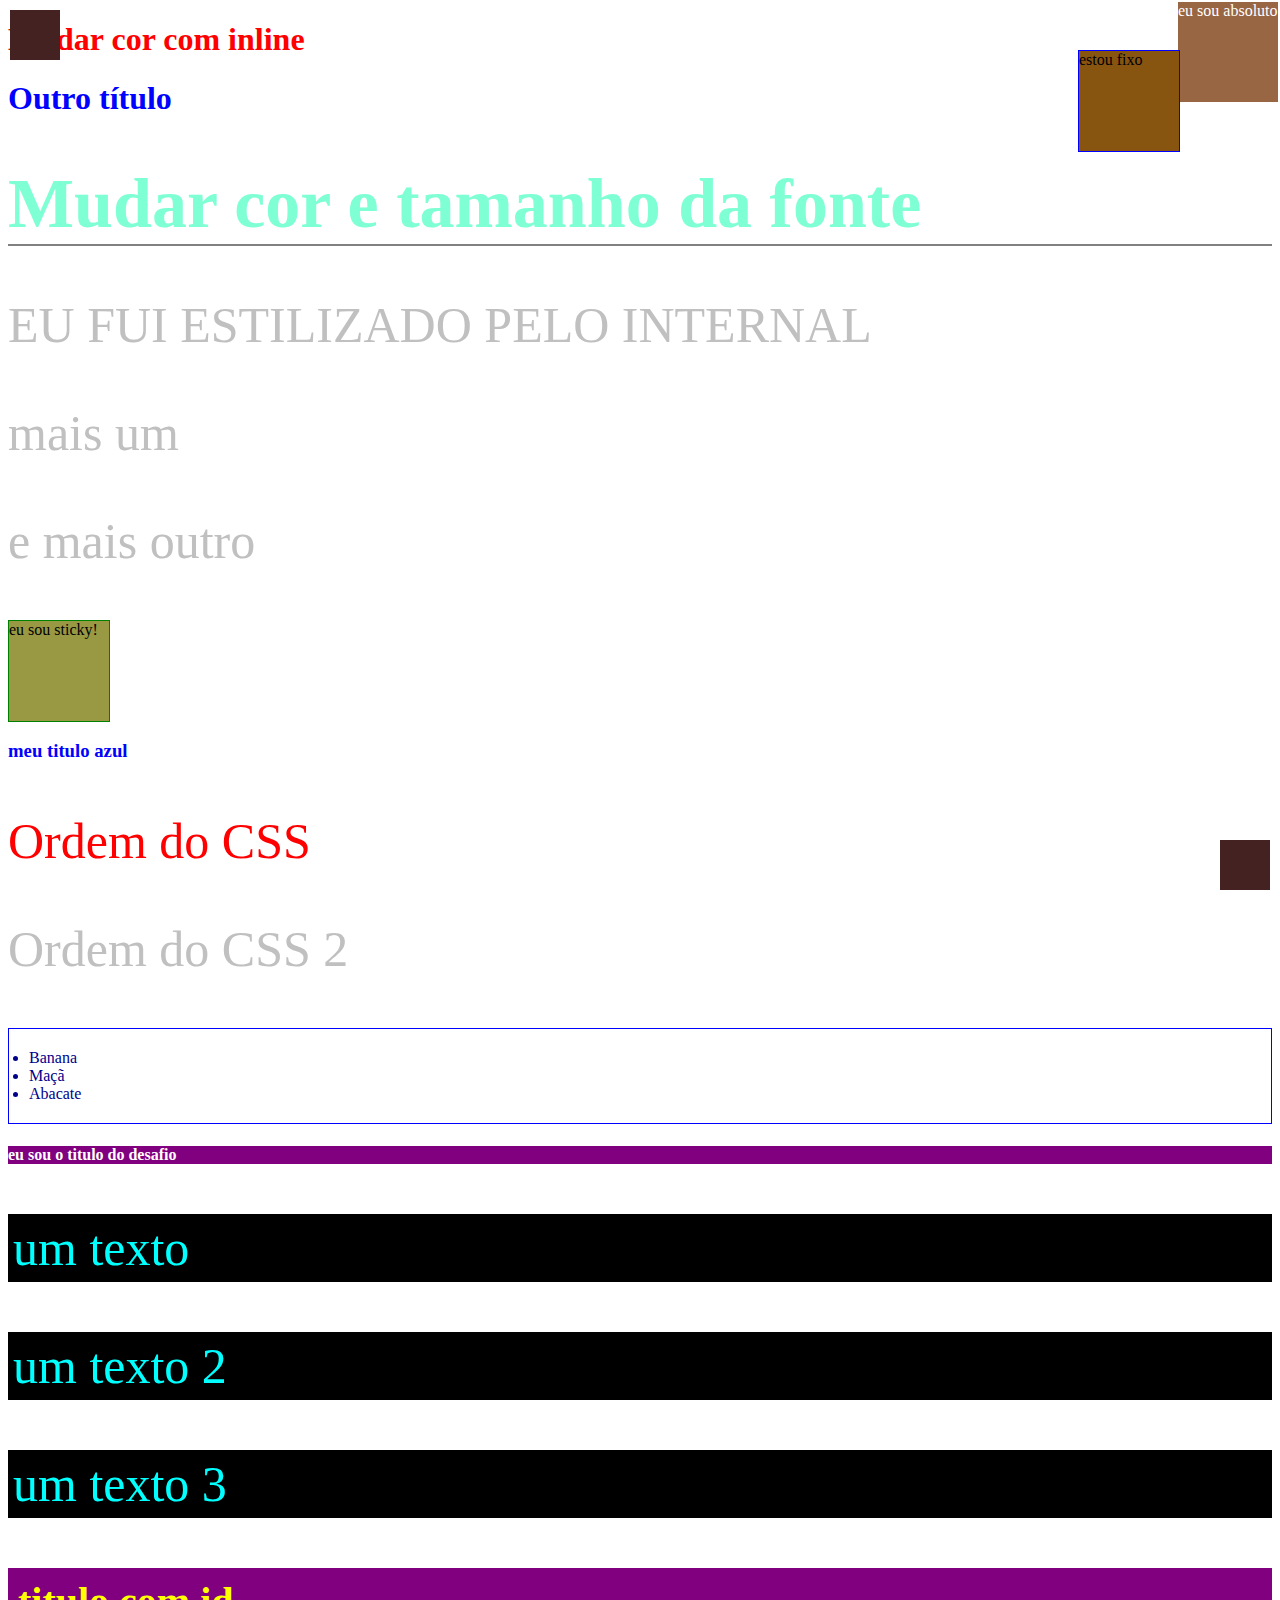
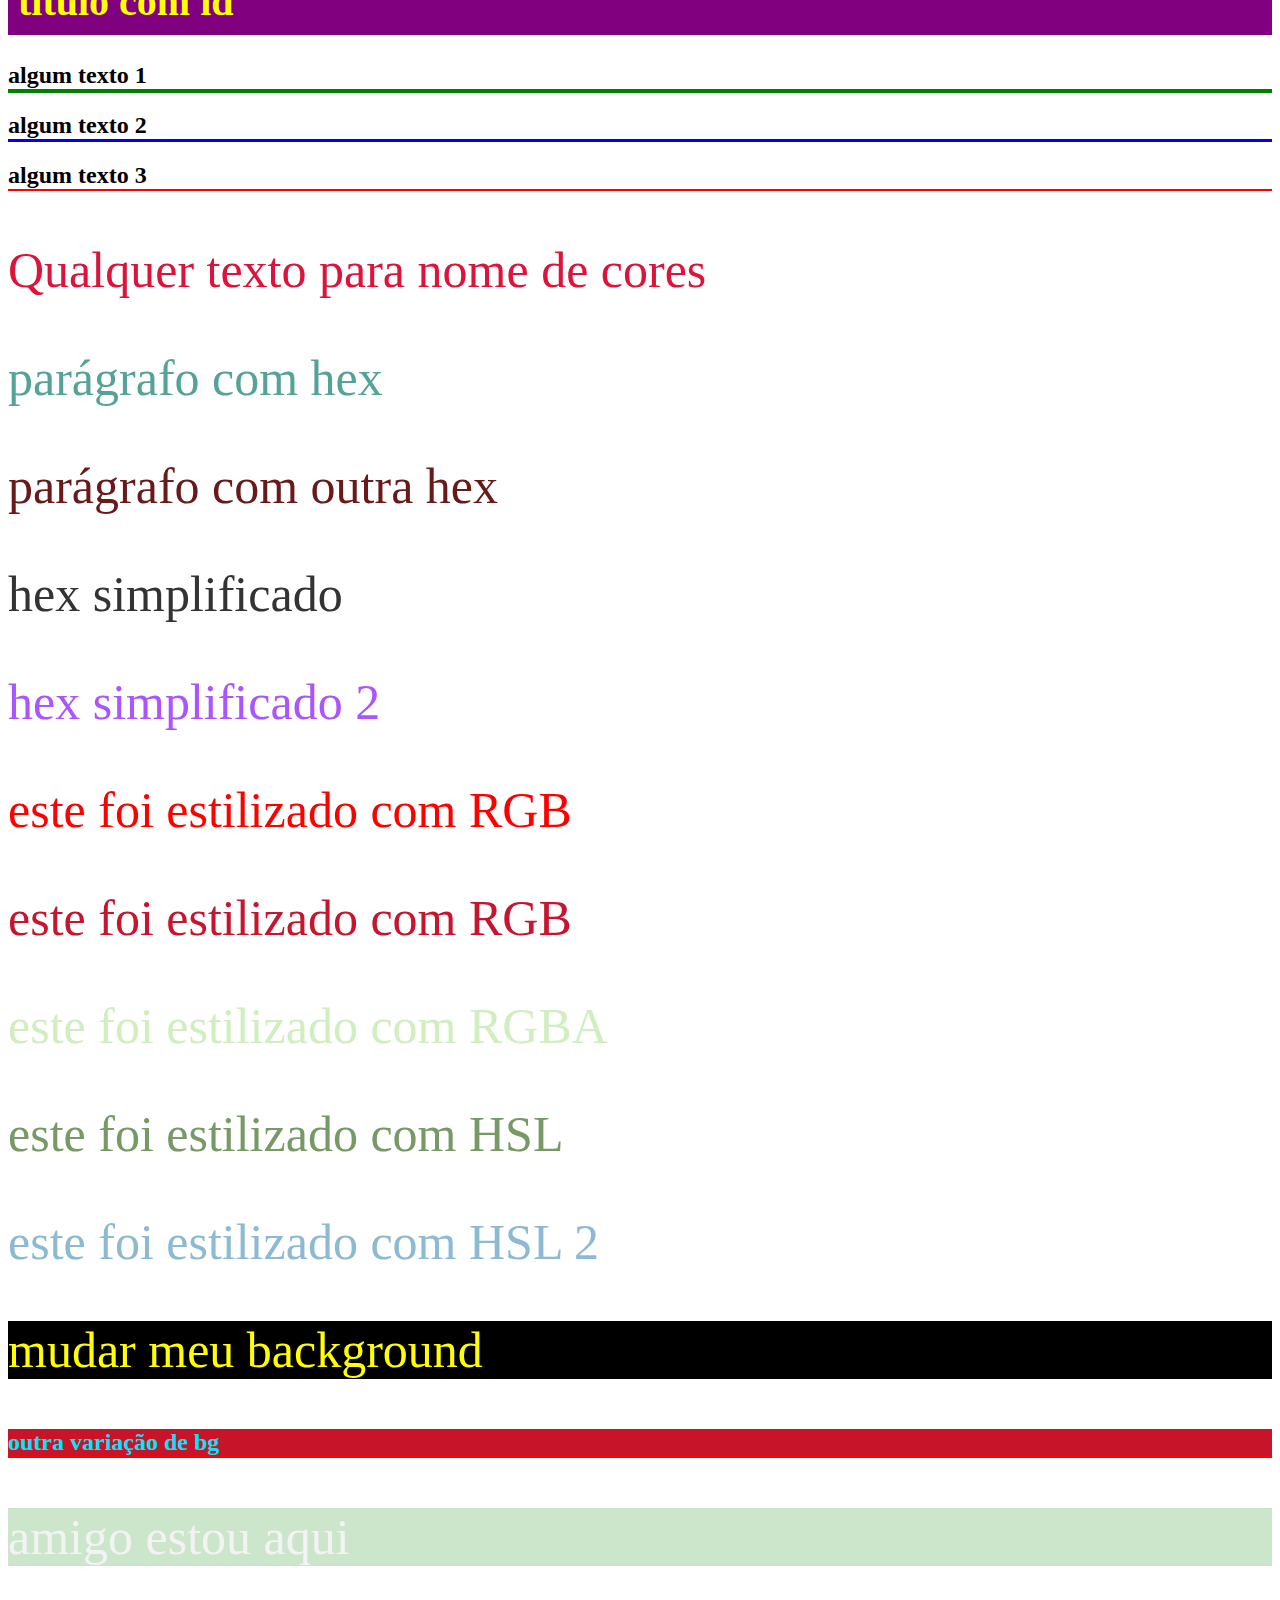
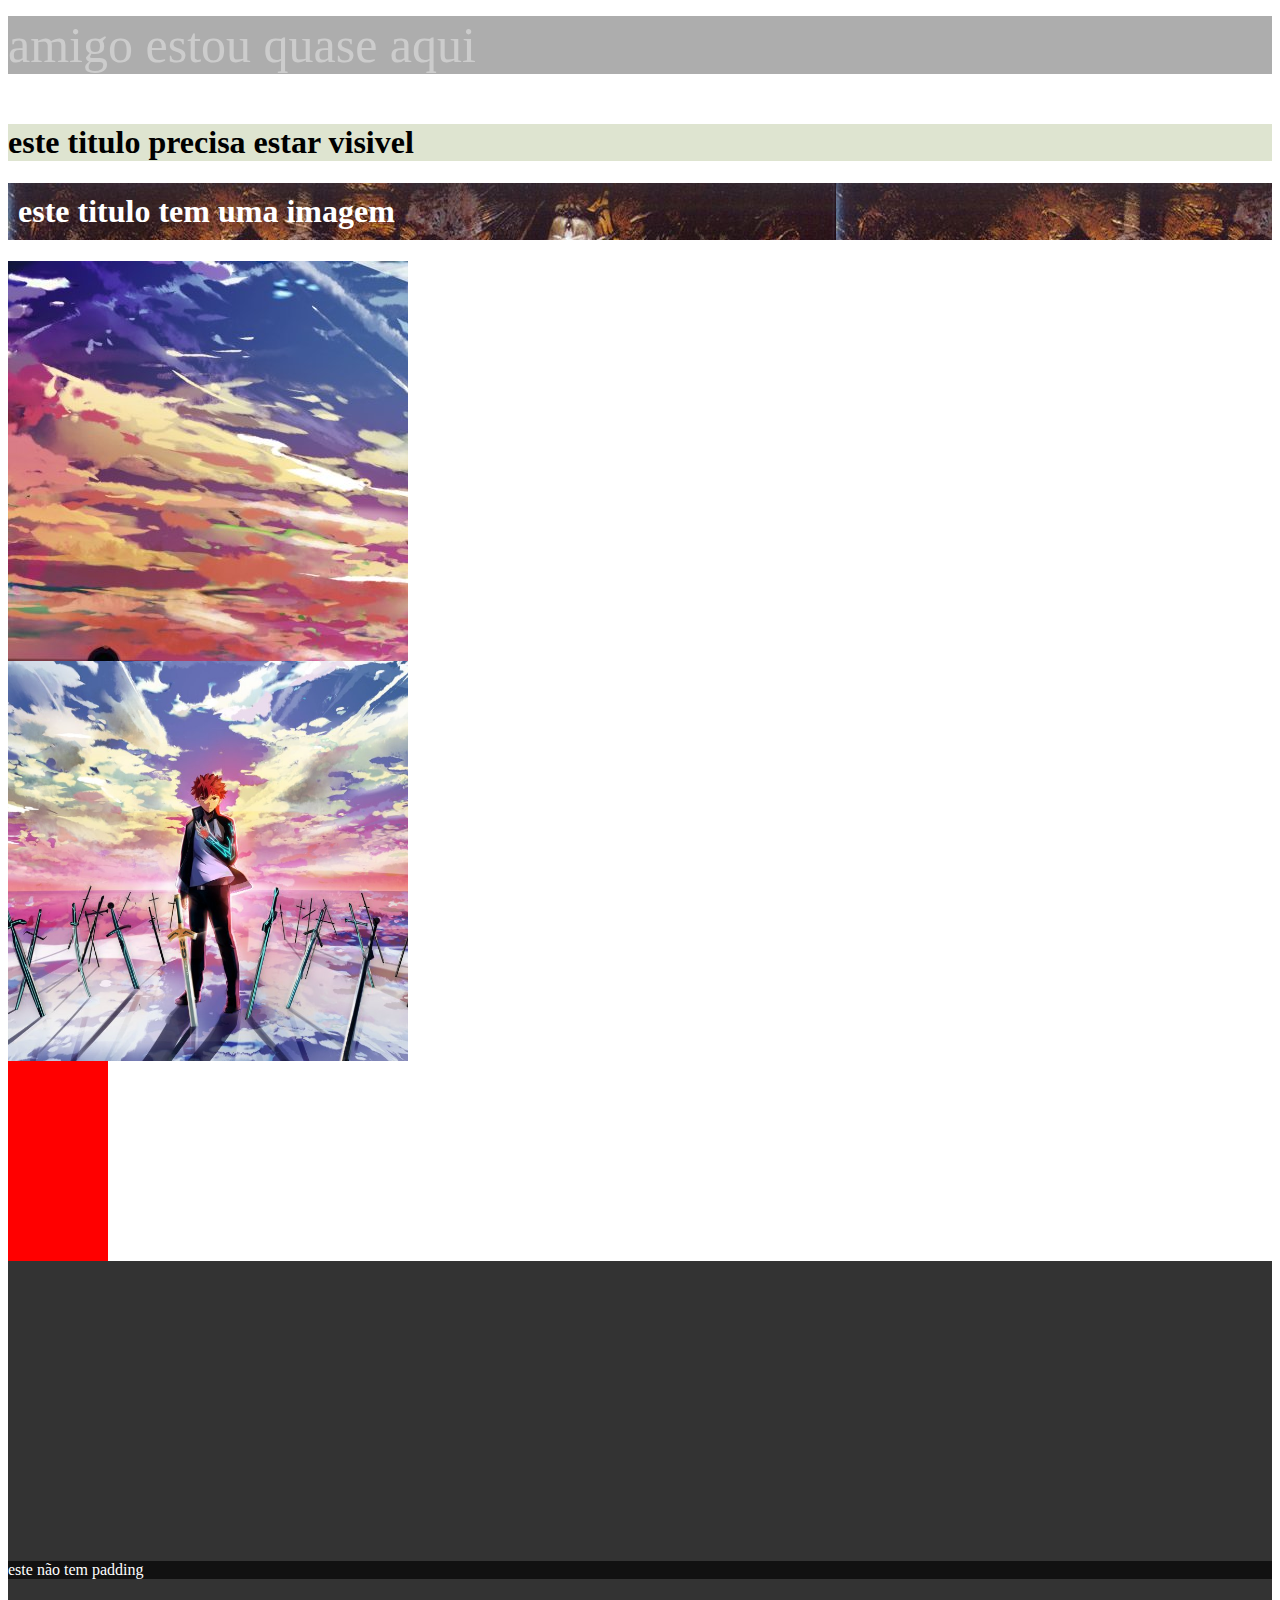
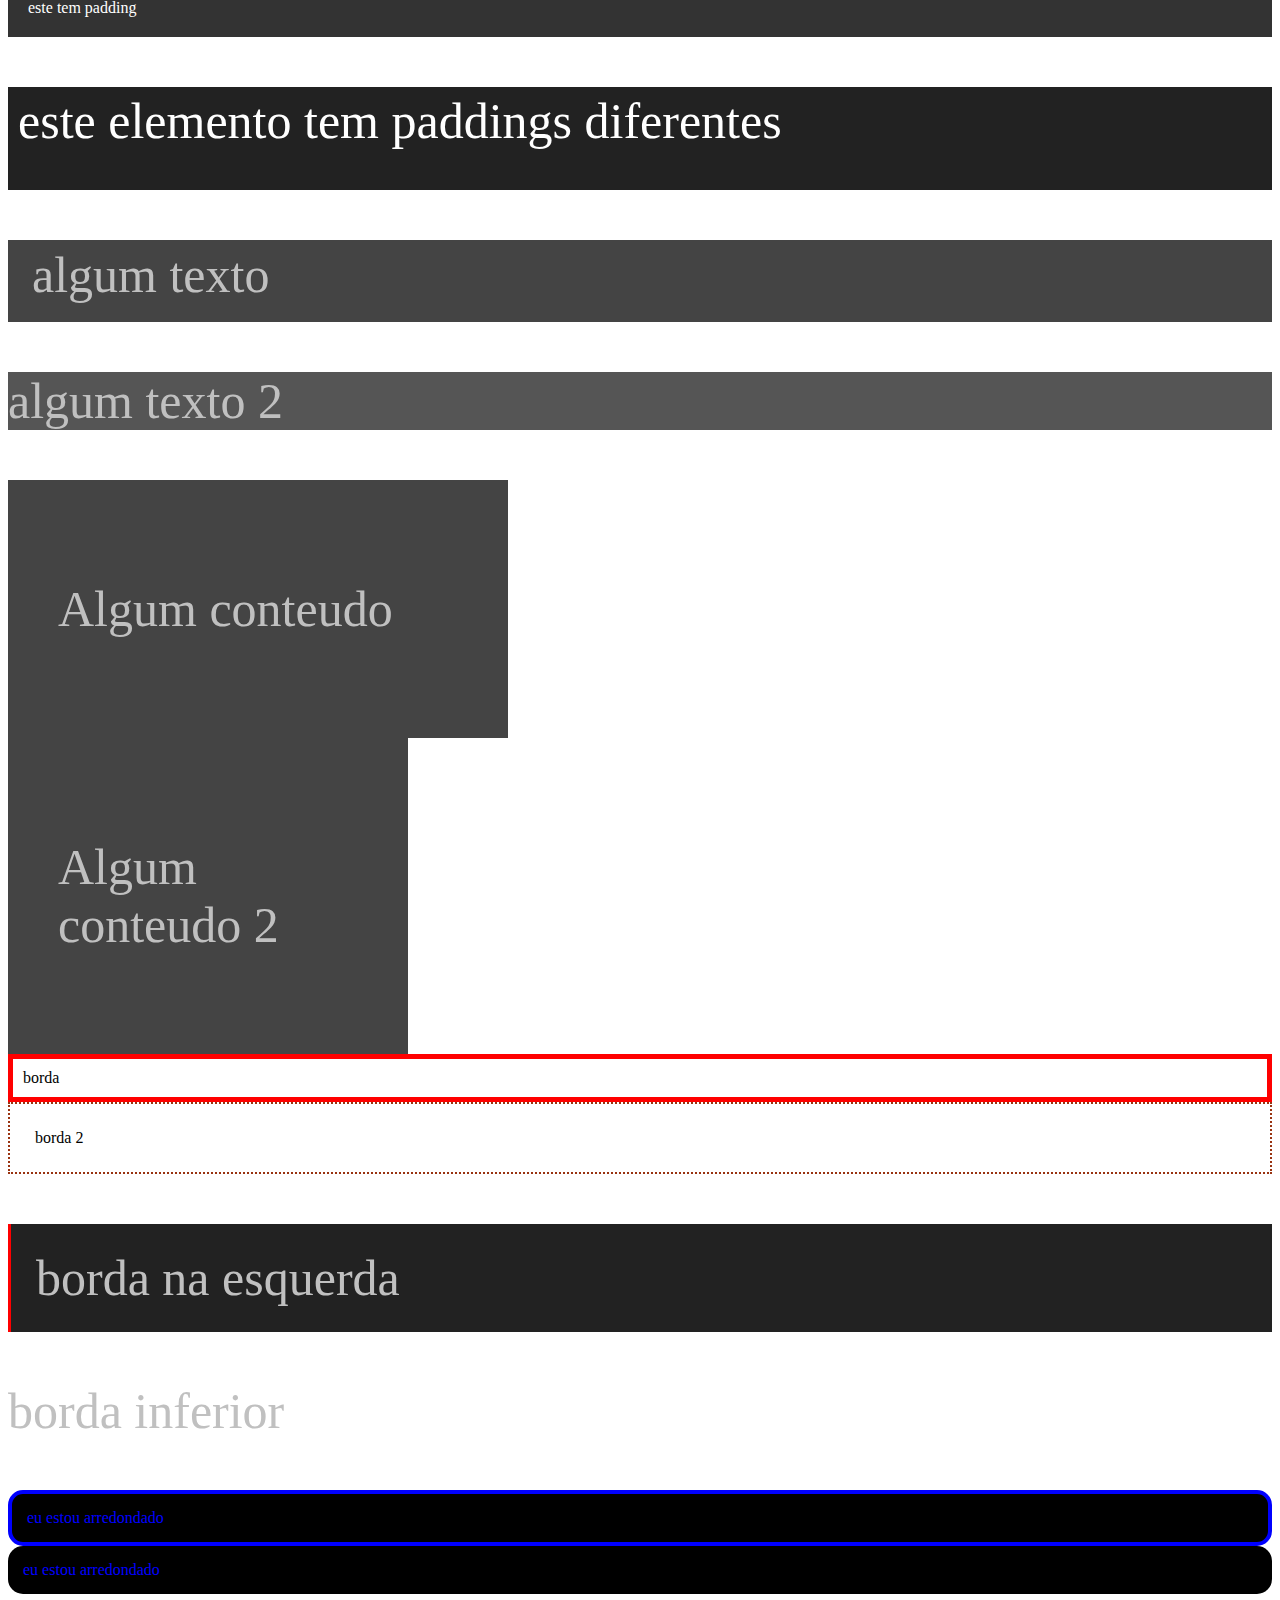
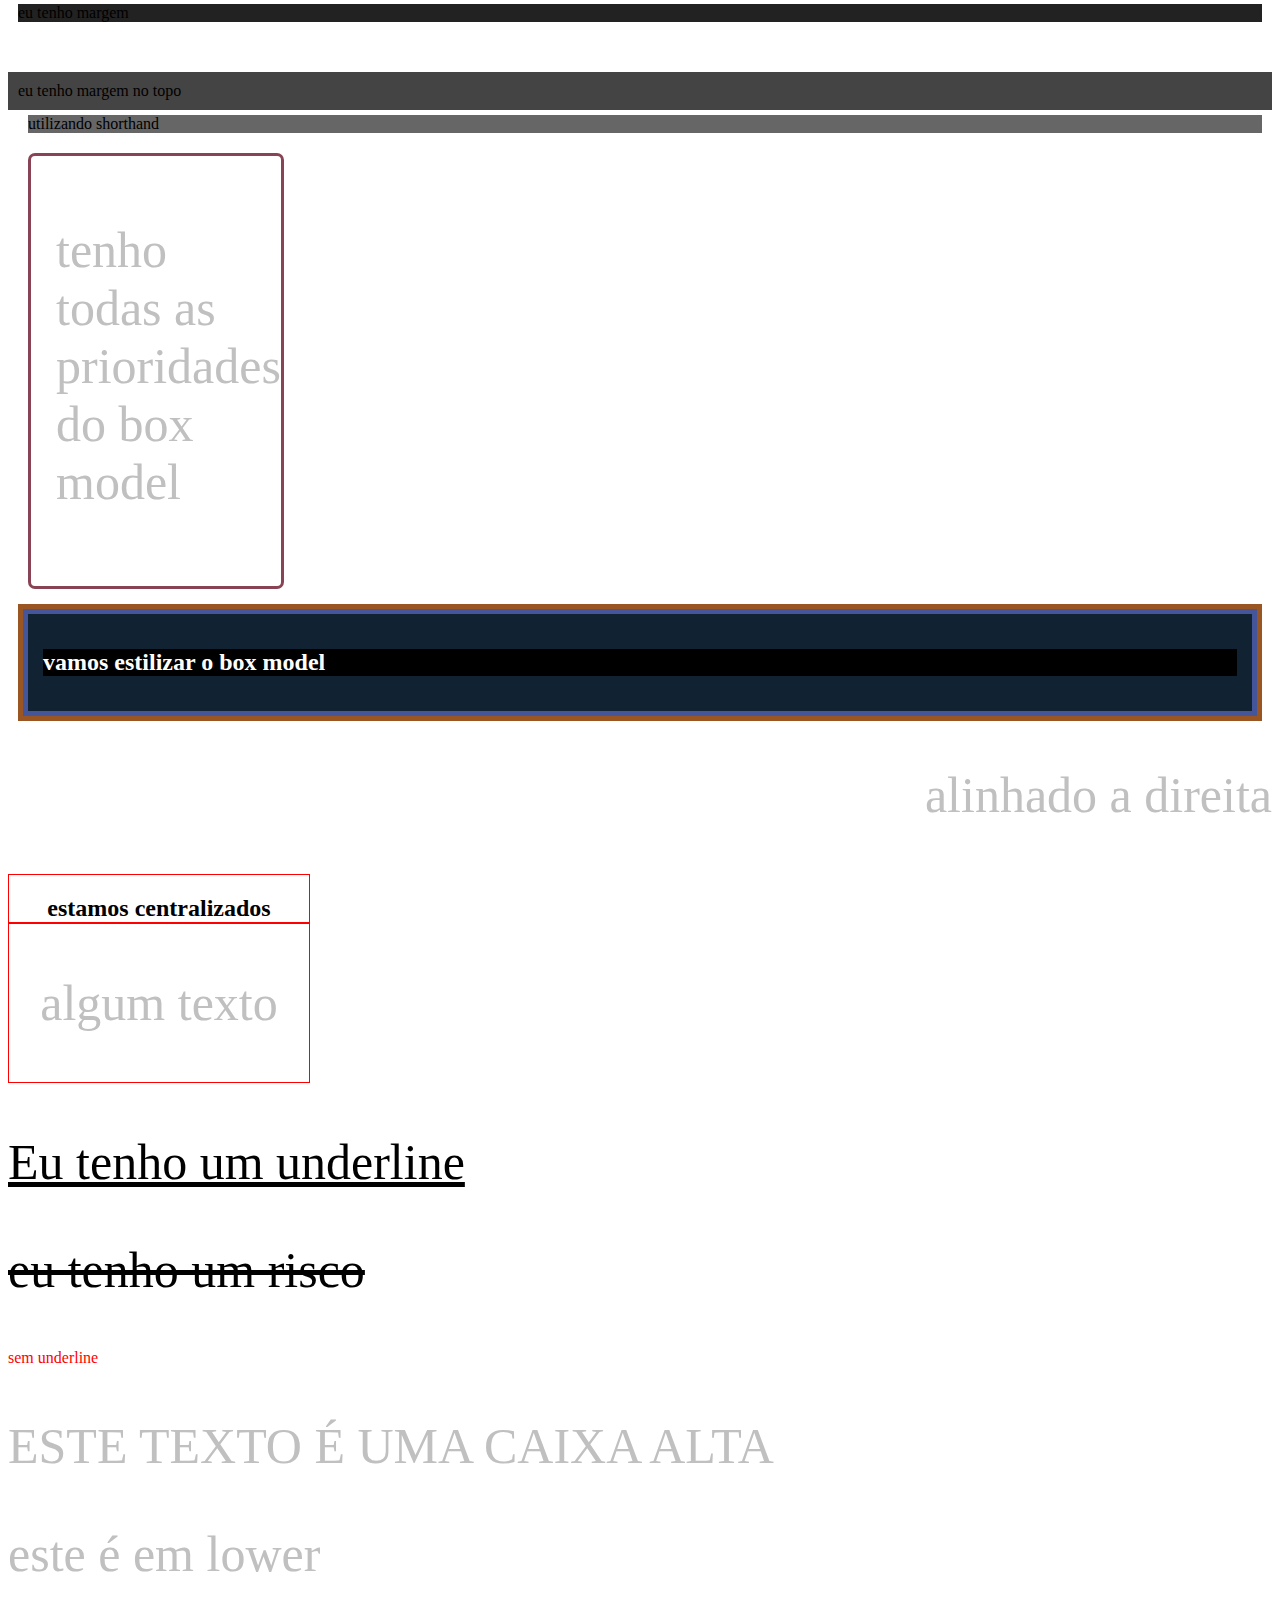
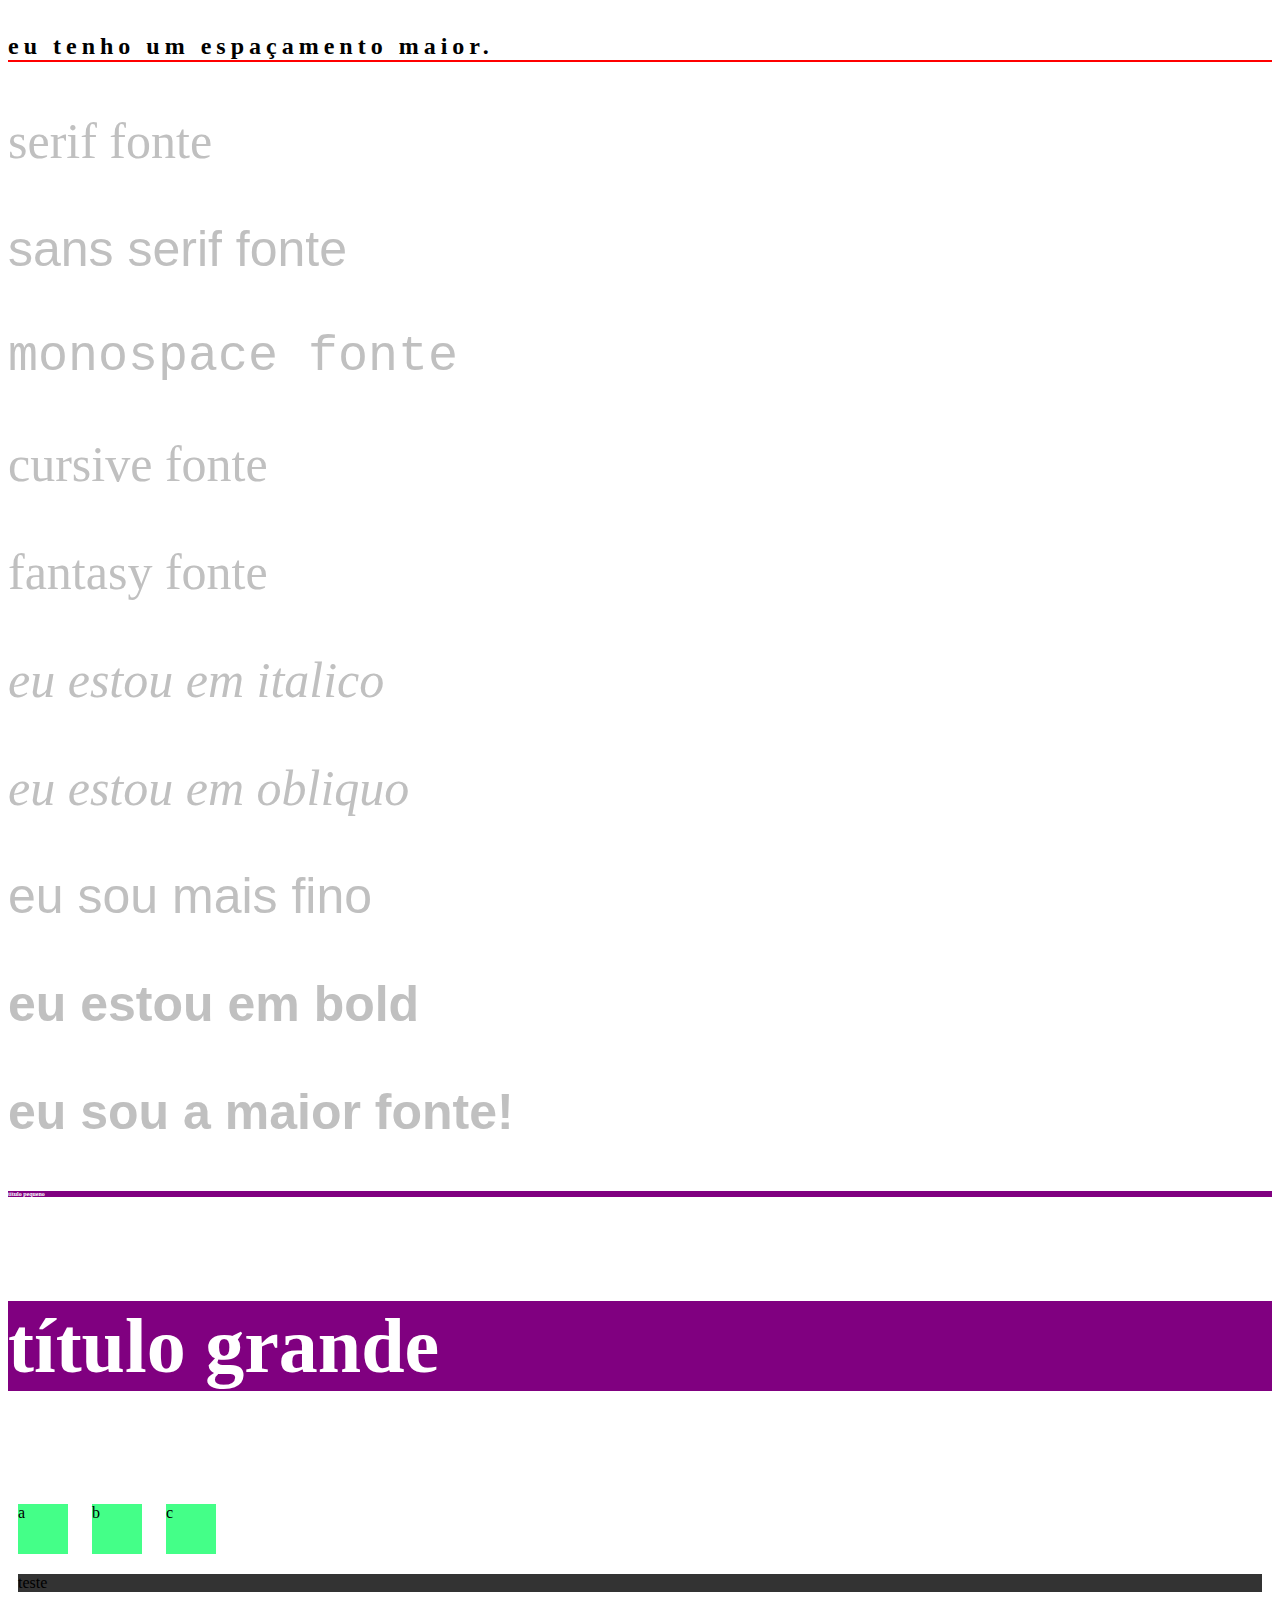
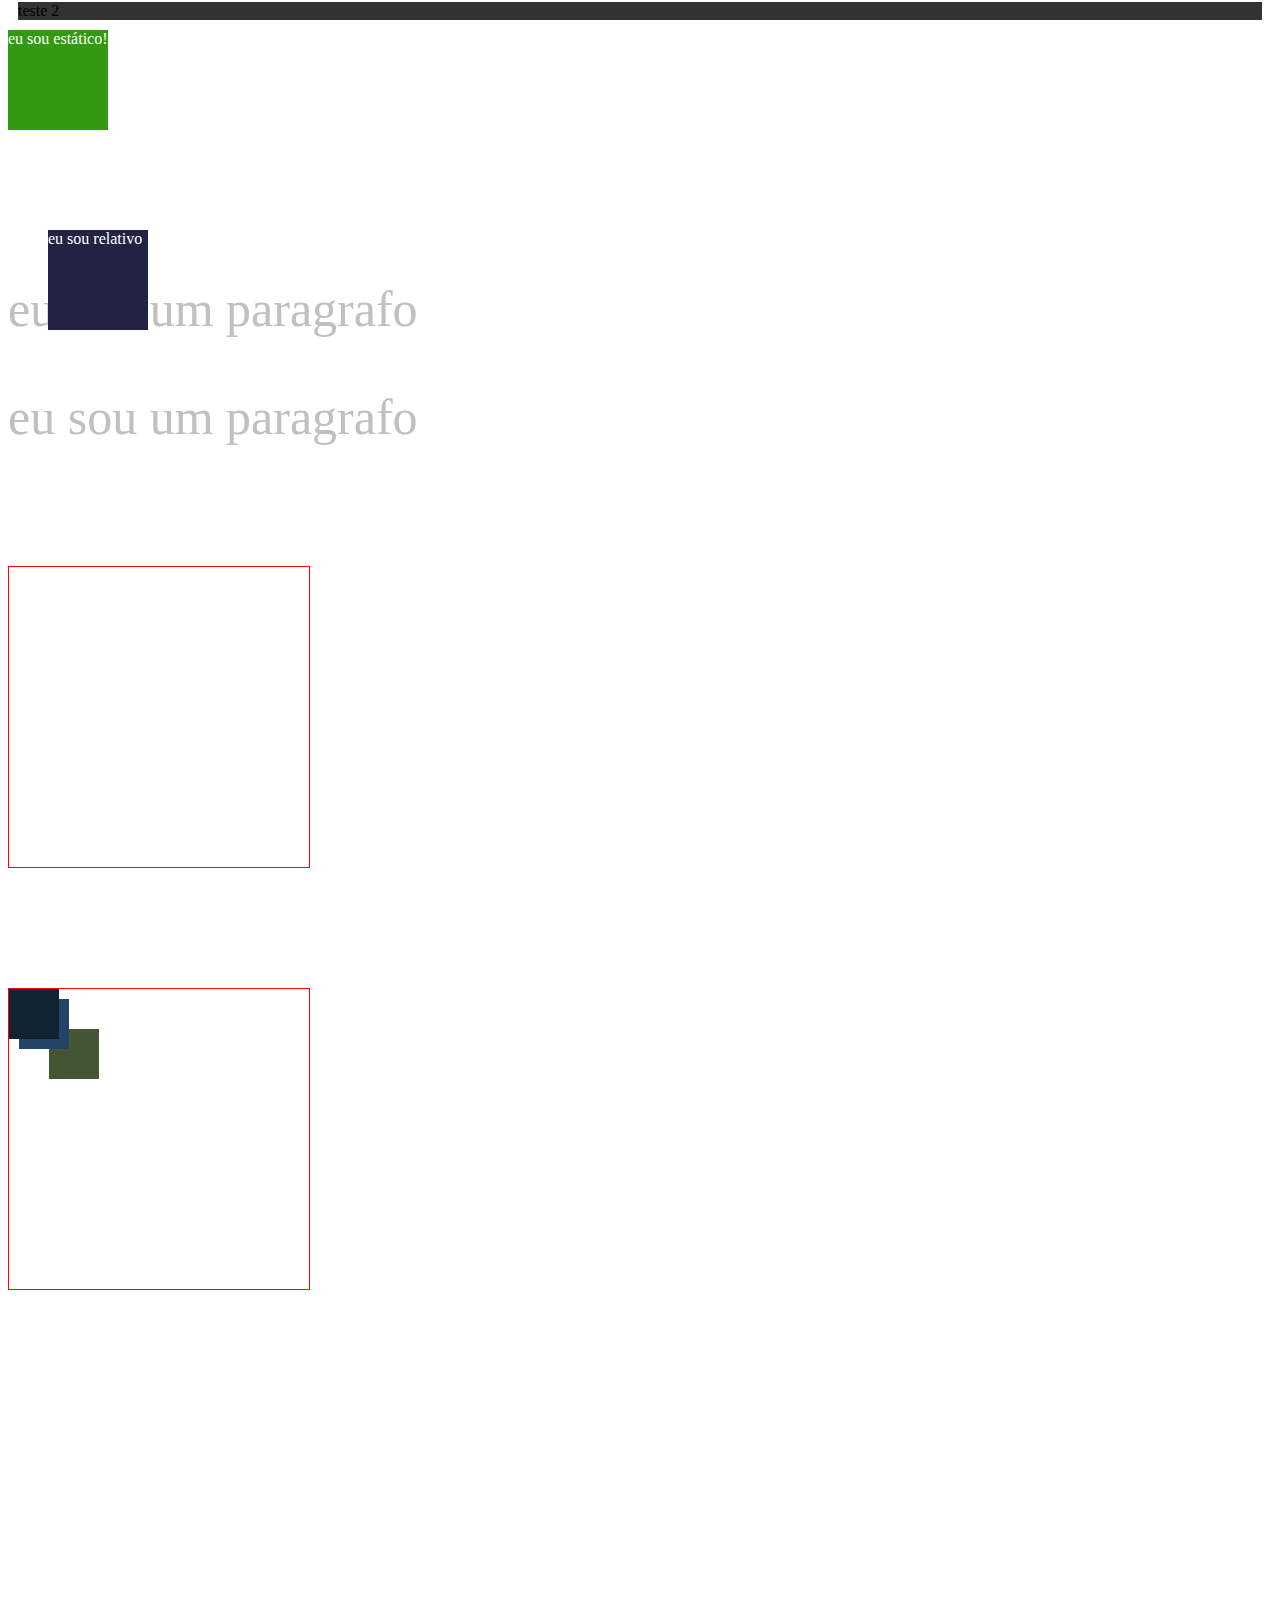
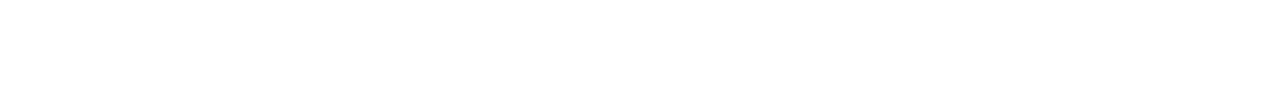
<file: 3_CSS/index.html>
<!DOCTYPE html>
<html lang="en">
<head>
    <meta charset="UTF-8">
    <meta name="viewport" content="width=device-width, initial-scale=1.0">
    <title>CSS</title>
    <!-- 3 - Internal CSS-->
    <style>
        p{
            color: silver;
            font-size: 50px;
        }

    </style>
    <!--4 - External CSS -->
    <!-- cascading style sheets-->
    <link rel="stylesheet" href="css/styles.css" />
    <link rel="stylesheet" href="css/lists.css" />
    <link rel="stylesheet" href="css/titles.css" />

</head>
<body>
    <!--1 - inline CSS-->
    <h1 style="color: red">Mudar cor com inline</h1>
    <h1 style="color: blue;">Outro título</h1>

    <!-- 2 - Multiplas regras-->
    <h1 style="color: aquamarine; font-size: 70px; border-bottom: 2px solid gray;">
    Mudar cor e tamanho da fonte
    </h1>
    
    <!--3 - Internal CSS-->
    <P>EU FUI ESTILIZADO PELO INTERNAL</P>
    <p>mais um </p>
    <p>e mais outro</p>

     <!-- 48 - sticky -->
  <div class="sticky">
    <span>eu sou sticky!</span>
  </div>

    <!-- 4 External CSS-->
    <h3>meu titulo azul</h3>

    <!-- 5 - Ordem do CSS-->
    <p style="color: red;">Ordem do CSS</p>
    <p>Ordem do CSS 2</p>

    <!-- 6 multiplos CSS -->
    <ul>
      <li>Banana</li>
      <li>Maçã</li>
      <li>Abacate</li>  
    </ul>

    <!-- 7 - desafio 2-->
    <h4>eu sou o titulo do desafio</h4>

    <!--8 - classes -->
    <P class="paragraph"> um texto</P>
    <P class="paragraph"> um texto 2</P>
    <P class="paragraph"> um texto 3</P>

    <!-- 9 - id-->
    <h1 id="exclusive-title">titulo com id</h1>

    <!-- 10 - multiplas regras, ordem do css-->
    <h2 id="algum-titulo" class="titulo">algum texto 1</h2>
    <h2 class="titulo">algum texto 2</h2>
    <h2>algum texto 3</h2>

    <!-- 11 - nome de cor-->
    <p class="color-name">Qualquer texto para nome de cores</p>

    <!-- 12 - hex-->
    <p class="hex">parágrafo com hex</p>
    <p class="hex-2">parágrafo com outra hex</p>

    <!-- 13 - mais sobre hex-->
    <p class="simple-hex">hex simplificado</p>
    <p class="simple-hex-2">hex simplificado 2</p>

    <!-- 14 - rgb-->
    <p class="rgb">este foi estilizado com RGB</p>

    <p class="mixed-rgb">este foi estilizado com RGB</p>

    <!-- 15 - rgba-->
    <p class="rgba">este foi estilizado com RGBA</p>

    <!-- 16 - hsl-->
    <p class="hsl">este foi estilizado com HSL</p>

    <p class="hsl-2">este foi estilizado com HSL 2</p>

    <!-- 17 - background-color -->
    <p class="bg">mudar meu background</p>
    <h2 class="bg-2">outra variação de bg</h2>

    <!-- 18 - opacidade no bg-->
    <div class="bg-opacity">
        <p>amigo estou aqui</p>
    </div>

    <div class="bg-opacity-2">
        <p>amigo estou quase aqui</p>
    </div>

    <!--19 - rgba com opacidade-->
    <div class="rgba-opacity">
         <h1>este titulo precisa estar visivel</h1>

    </div>

    <!--20 - bg image-->
    <h1 class="bg-image">este titulo tem uma imagem</h1>

    <!-- 21 - centralizar img de bg-->
    <div class="not-centered-bg"></div>
    <div class="centered-bg"></div>

    <!--22 - largura e altura-->

    <div class="height-width"></div>
    <div class="height-width-2"></div>

    <!-- 23 padding-->
    <div class="without-padding">este não tem padding</div>
    <div class="padding">este tem padding</div>
    
    <!-- 24 padding individual-->
    <p class="padding-individual">este elemento tem paddings diferentes</p>

    <!-- 25 shorthand padding-->

    <p class="shorthand-padding">algum texto</p>
    <p class="shorthand-padding-2">algum texto 2</p>

    <!--26 - padding com width-->
    <div class="without-border-box">
        <p>Algum conteudo</p>
    </div>
    <div class="border-box">
        <p>Algum conteudo 2</p>
    </div>

    <!-- 27 - border-->
   <div class="border">borda</div>
   <div class="border-2">borda 2</div>

   <!-- 28 - borda individual-->
   <p class="border-left">borda na esquerda</p>
   <p class="border-bottom">borda inferior</p>

   <!-- 29 - borda arredondada-->
   <div class="rounded-p">eu estou arredondado</div>
   <div class="rounded-p-2">eu estou arredondado</div>

   <!-- 30 - margem-->
   <div class="margin">eu tenho margem</div>
   <div class="margin-top">eu tenho margem no topo</div>
   <div class="margin-shorthand">utilizando shorthand</div>

   <!-- 31 - box model-->
   <div class="box-model">
    <p>tenho todas as prioridades do box model</p>
   </div>

   <!-- 32 - desafio 3 -->
   <div id="box-model-challenge">
    <h2 class="challenge-title">vamos estilizar o box model</h2>

   </div>

   <!-- 33 - text alignment-->
   <P class="text-aligned">alinhado a direita</P>
   <div class="container-center">
    <h2>estamos centralizados</h2>
    <p>algum texto</p>
   </div>

   <!-- 34 - text decoration -->
   <p class="underline">Eu tenho um underline</p>
   <p class="line-trough">eu tenho um risco</p>
   <a href="#" class="remove-underline">sem underline</a>

   <!--35 - text transform-->
   <p class="upper">este texto é uma caixa alta</p>
   <p class="lower">ESTE É EM LOWER</p>

   <!--36 - letter spancing -->
   <h2 class="spacing">eu tenho um espaçamento maior.</h2>

   <!-- 37 - fontes-->
   <p class="serif">serif fonte</p>
   <p class="sans-serif">sans serif fonte</p>
   <p class="monospace">monospace fonte</p>
   <p class="cursive">cursive fonte</p>
   <p class="fantasy">fantasy fonte</p>

   <!-- 38 - font style-->
   <p class="italic">eu estou em italico</p>
   <p class="oblique">eu estou em obliquo</p>

   <!-- 39 font weight-->
   <p class="thin">eu sou mais fino</p>
   <p class="bold">eu estou em bold</p>
   <p class="bolder">eu sou a maior fonte!</p>

   <!-- 40 - font size-->
   <h4 class="small">título pequeno</h4>
   <h4 class="big">título grande</h4>

   <!-- 41 - display -->
  <div class="inline-box">a</div>
  <div class="inline-box">b</div>
  <div class="inline-box">c</div>
  <span class="block">teste</span>
  <span class="block">teste 2</span>

  <!-- 42 - escondendo elementos-->
  <p class="invisible">me encontre se puder</p>

  <!-- 43 - static -->
  <div class="static">
    <span>eu sou estático!</span>
  </div>

  <!-- 44 - relative -->
  <div class="relative">
    <span>eu sou relativo</span>
  </div>
  <p>eu sou um paragrafo</p>

  <!-- 45 absolute -->
  <div class="absolute">eu sou absoluto
  </div>
  <P>eu sou um paragrafo</P>

  <!-- 46 - relative com absolute -->
  <div class="relative-container"></div>
  <div class="absolute-1"></div>
  <div class="absolute-2"></div>

  <!--47 - fixed -->
  <div class="fixed">
    <span>estou fixo</span>
  </div>

  <!--48 - z-index --->
<div class="relative-container">
  <div class="absolute-3"></div>
  <div class="absolute-4"></div>
  <div class="absolute-5"></div>
</div>
 

</body>
</html>
</file>
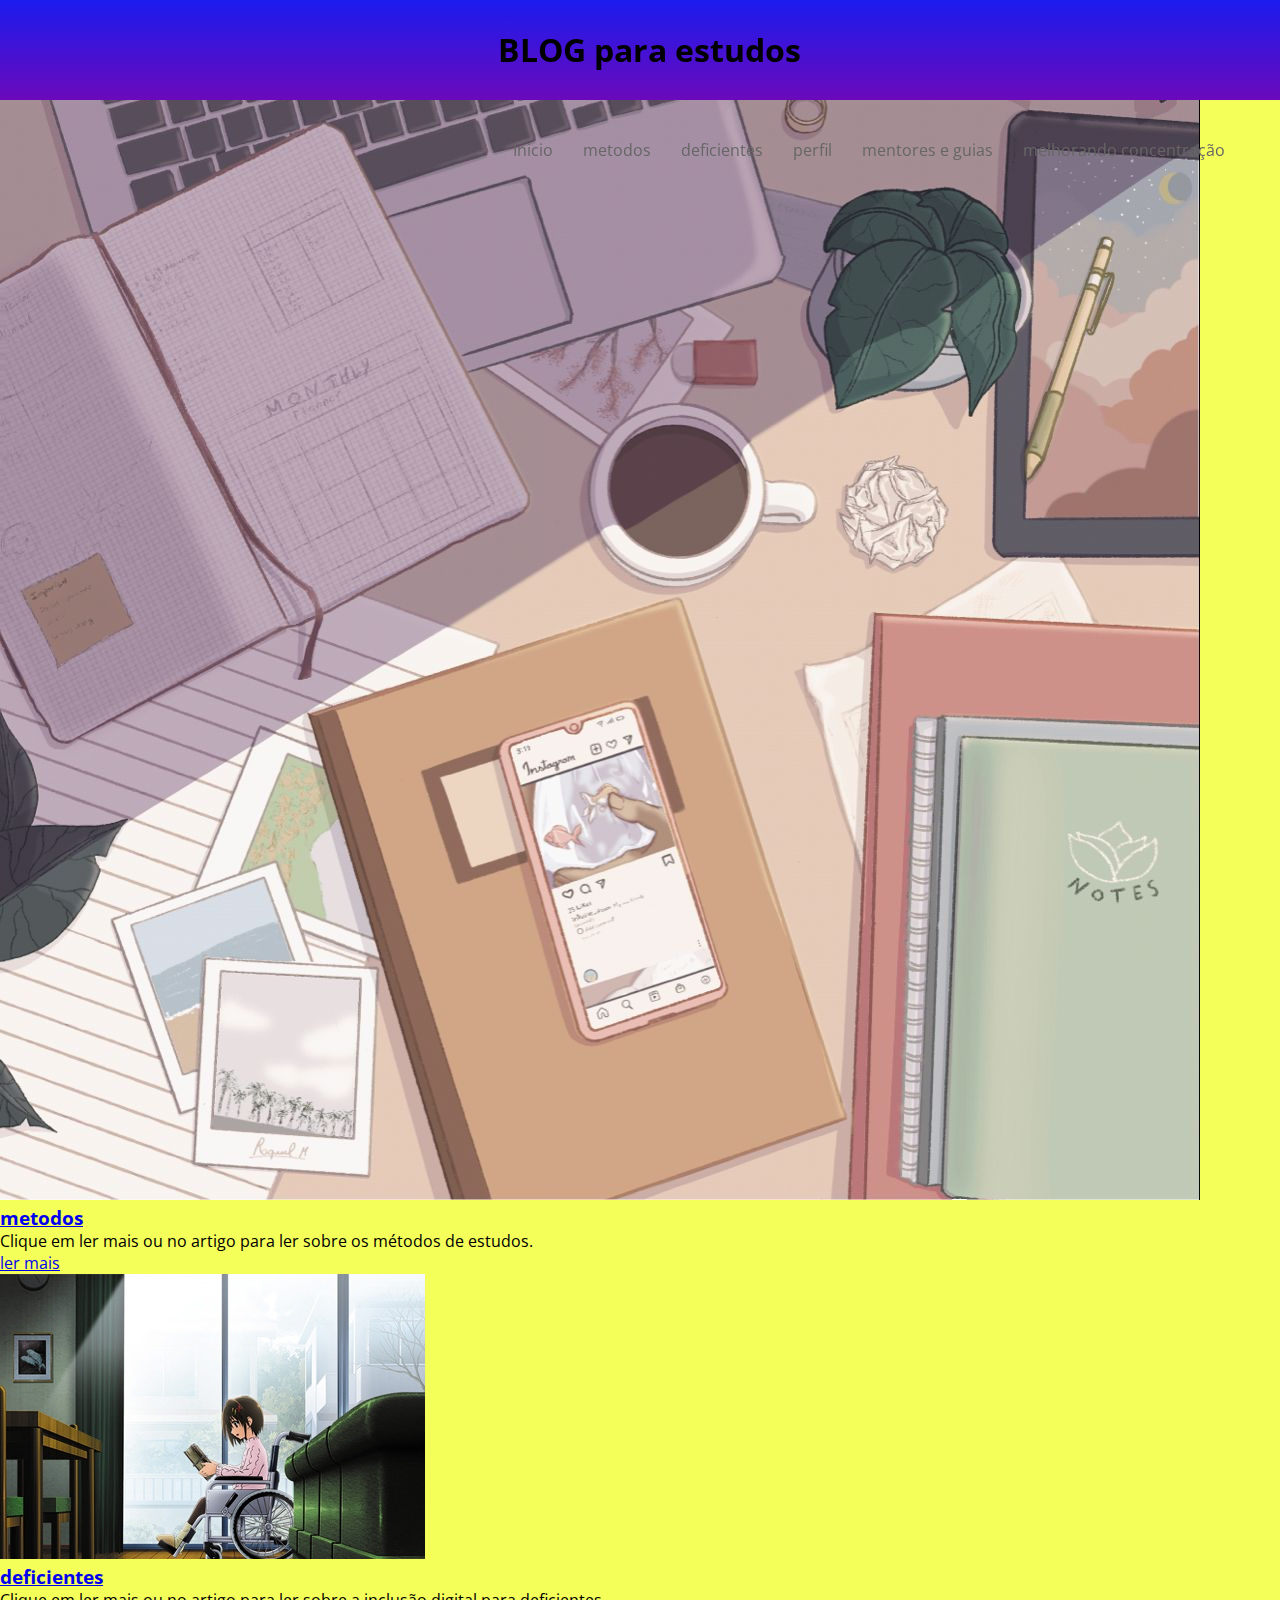
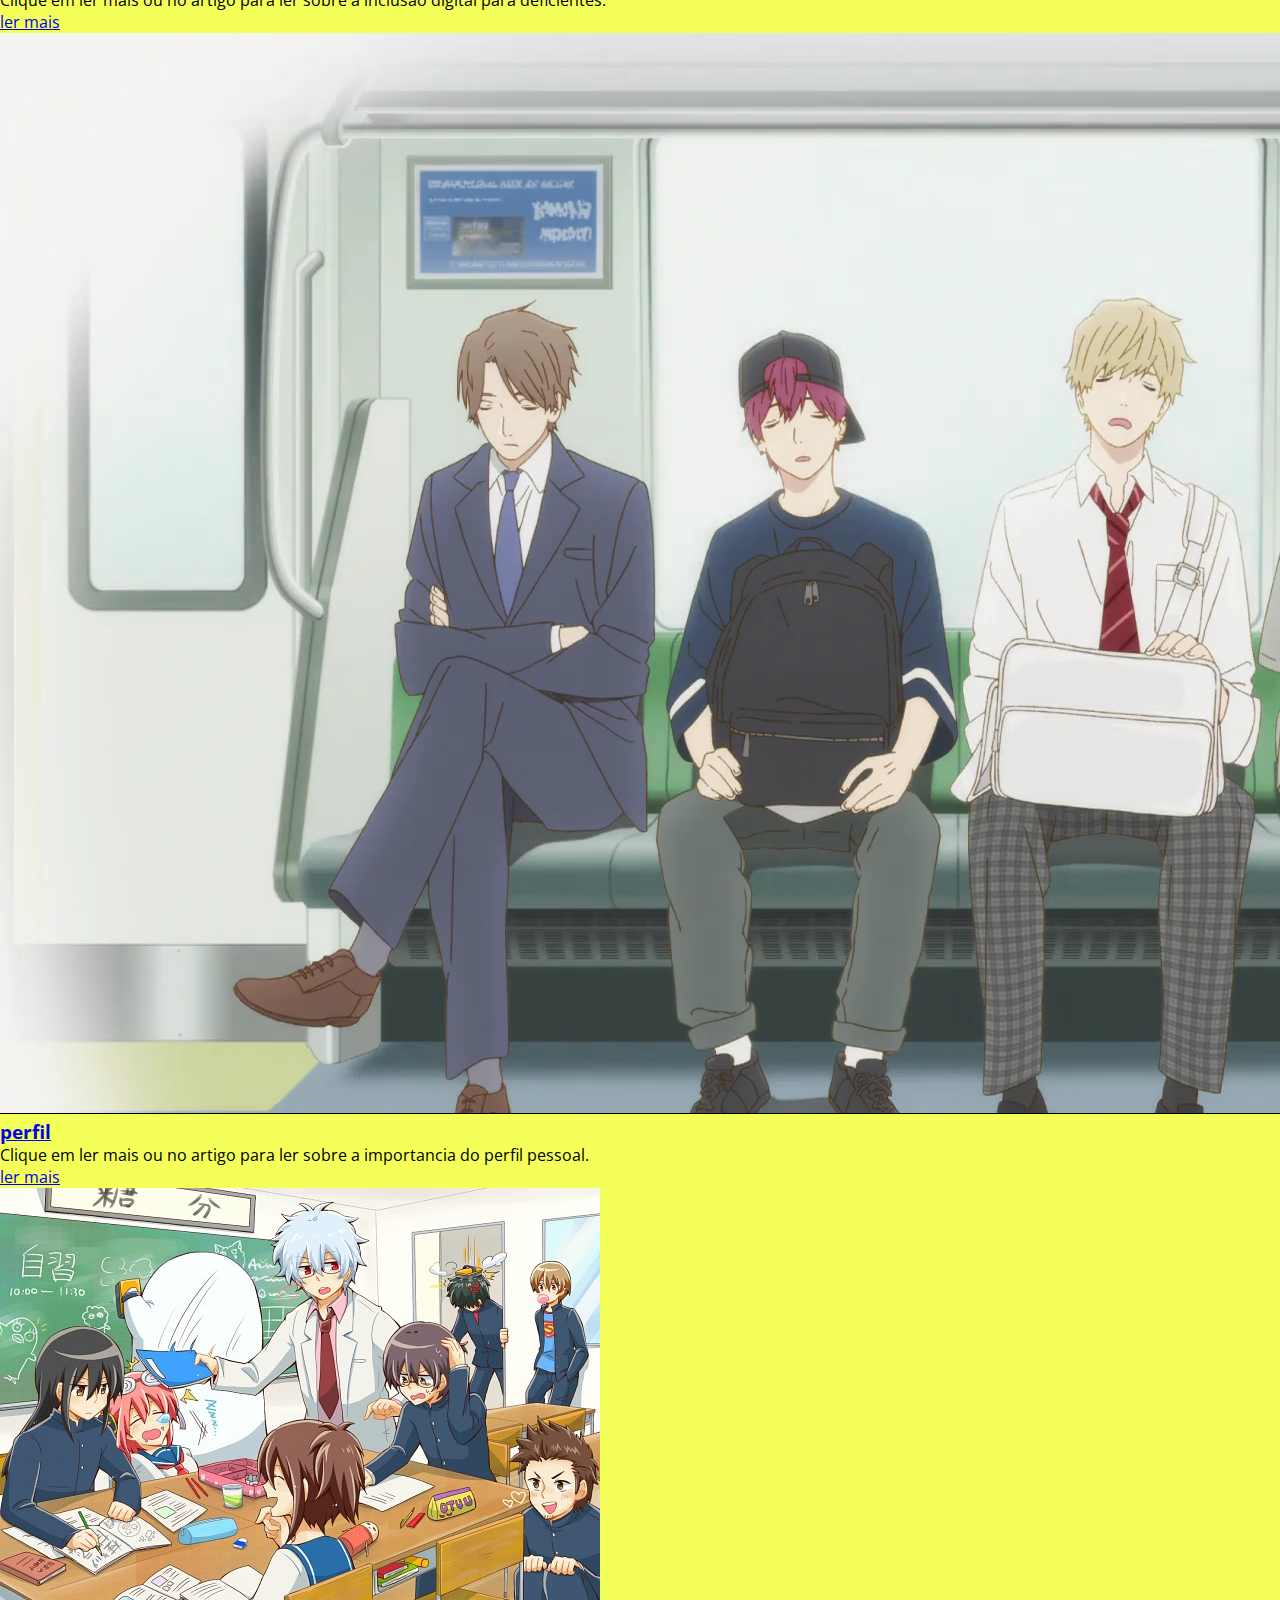
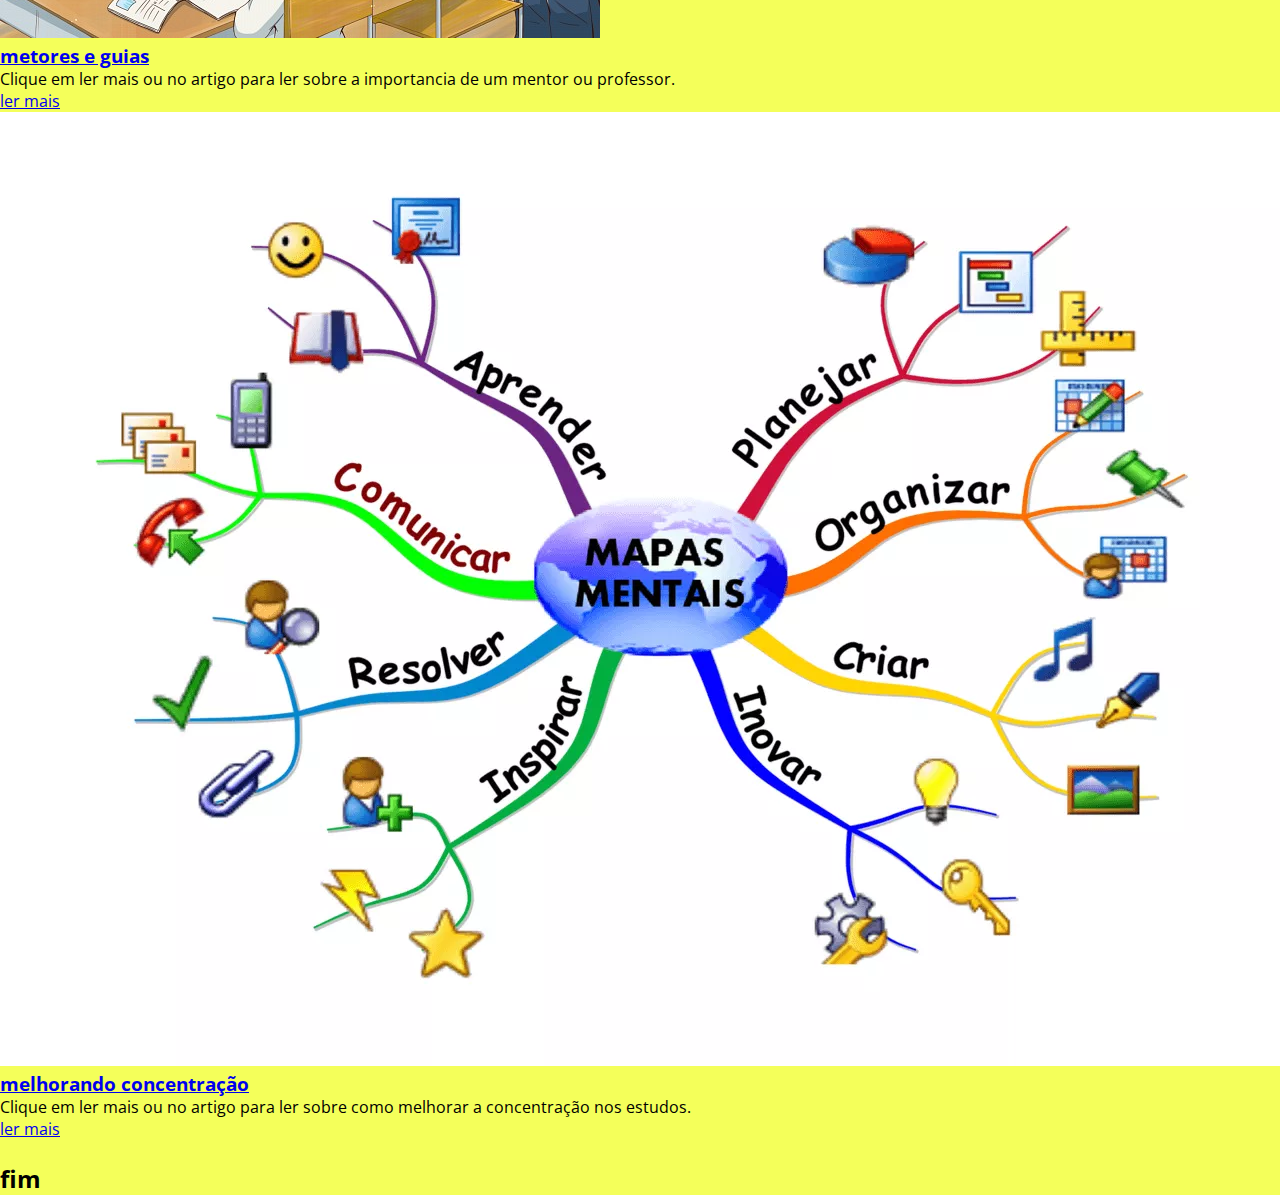
<file: atividade tcc blog/index.html>
<!DOCTYPE html>
<html lang="en">
<head>
    <meta charset="UTF-8">
    <meta name="viewport" content="width=device-width, initial-scale=1.0">
    <title>Blog de Estudos</title>
    <link rel="stylesheet" href="css/styles.css">
    <link rel="preconnect" href="https://fonts.googleapis.com">
<link rel="preconnect" href="https://fonts.gstatic.com" crossorigin>
<link href="https://fonts.googleapis.com/css2?family=Open+Sans:wght@300;400;600;700;800&display=swap" rel="stylesheet"> 
   
</head>

<body>

   <div class="container">

      
      
    <header>
      <nav>
         <div class="nav-container">
            
            <ul>
               <h1>BLOG para estudos</h1>
               <li><a href="#">Inicio</a></li>
               <li><a href="metodos.html">metodos</a></li>
               <li><a href="deficientes.html">deficientes</a></li>
               <li><a href="perfil.html">perfil</a></li>
               <li><a href="mentoreseguias.html">mentores e guias</a></li>
               <li><a href="melhorandoconcentração.html">melhorando concentração</a></li>
            </ul>

         </div>
      </nav>
    </header>
   </div>
    <div class="container">
        <main id="posts-container">
            <article class="post">
               <img src="img/5b3b6079b1219c5a7e2fcc435c7bcaf9.jpg"alt="metodos"/>
               <h3 class="title"><a href="metodos.html"> metodos</a></h3> 
               <p class="description">
                Clique em ler mais ou no artigo para ler sobre os métodos de estudos.
               </p>
               <a href="metodos.html">ler mais</a>
               
            </article>
            <article class="post">
                <img src="img/28021203.jpg"alt="deficientes"/>
                <h3 class="title"><a href="deficientes.html"> deficientes</a></h3> 
                <p class="description">
                  Clique em ler mais ou no artigo para ler sobre a inclusão digital para deficientes.
                </p>
                <a href="deficientes.html">ler mais</a>
             </article>
             <article class="post">
                <img src="img/download-3-1.webp"alt="perfil"/>
                <h3 class="title"><a href="perfil.html"> perfil</a></h3> 
                <p class="description">
                  Clique em ler mais ou no artigo para ler sobre a importancia do perfil pessoal.
                </p>
                <a href="perfil.html">ler mais</a>
             </article>
             <article class="post">
                <img src="img/Gintama.600.2026143.jpg"alt="metores e guias"/>
                <h3 class="title"><a href="mentoreseguias.html"> metores e guias</a></h3> 
                <p class="description">
                  Clique em ler mais ou no artigo para ler sobre a importancia de um mentor ou professor.
                </p>
                <a href="mentoreseguias.html">ler mais</a>
             </article>
             <article class="post">
                <img src="img/mapa-mental.webp"alt="melhorando concentração nos estudos"/>
                <h3 class="title"><a href="melhorandoconcentração.html">melhorando concentração</a></h3> 
                <p class="description">
                  Clique em ler mais ou no artigo para ler sobre como melhorar a concentração nos estudos.
                </p>
                <a href="melhorandoconcentração.html">ler mais</a>
                <br>
                <br>
                <h2>fim</h2>
             </article>
        </main>
    </div> 
         
       
    </div>
 </body>
</html>
</file>
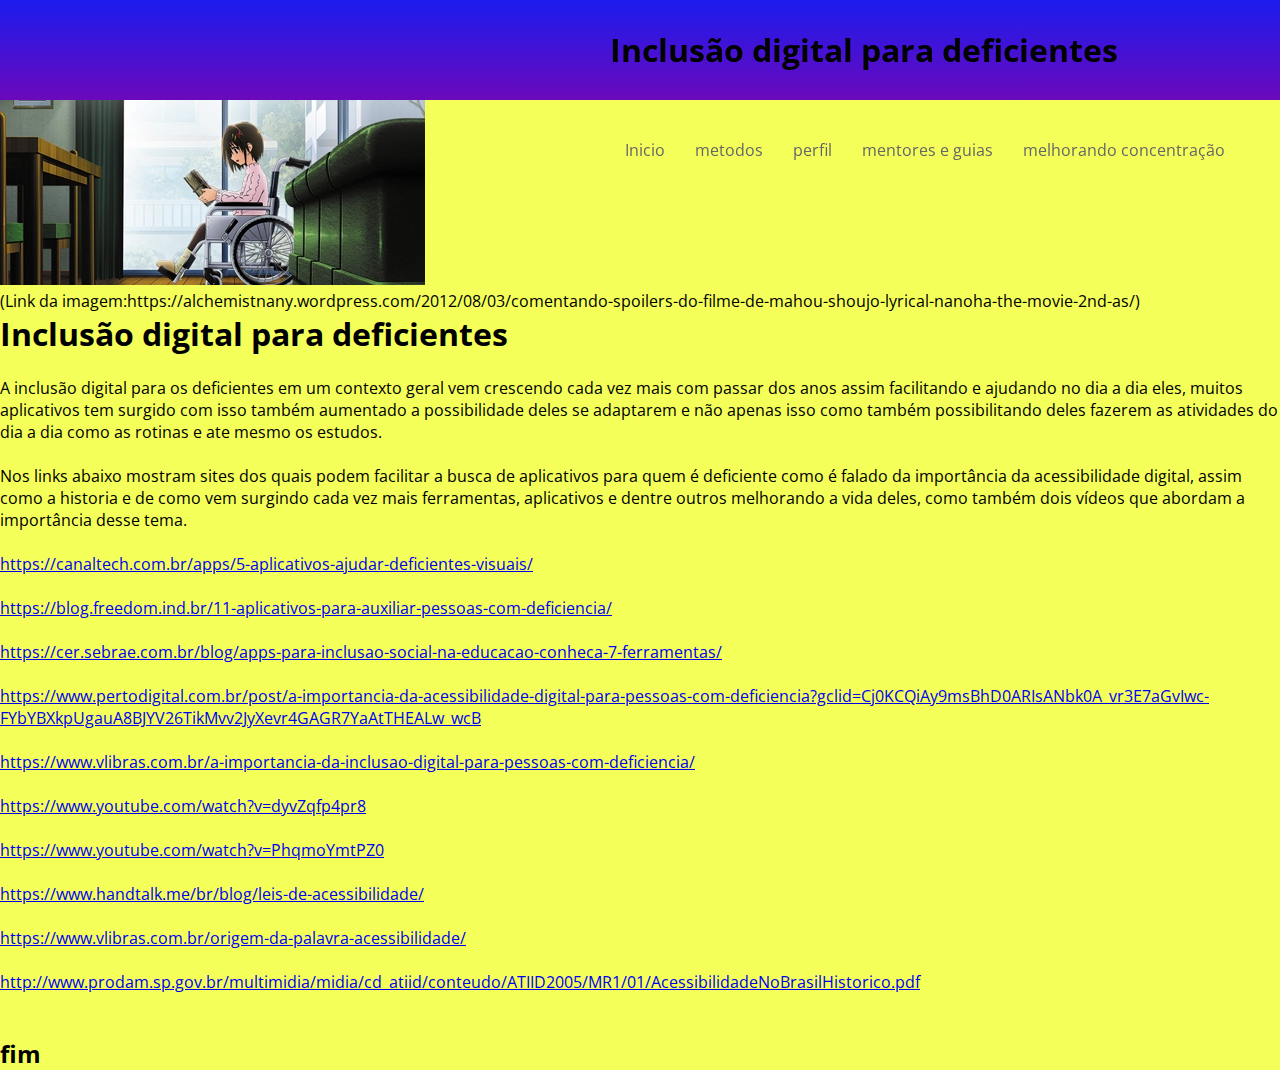
<file: atividade tcc blog/deficientes.html>
<!DOCTYPE html>
<html lang="en">
<head>
    <meta charset="UTF-8">
    <meta name="viewport" content="width=device-width, initial-scale=1.0">
    <title>Blog de Estudos</title>
    <link rel="stylesheet" href="css/styles.css">
    <link rel="preconnect" href="https://fonts.googleapis.com">
<link rel="preconnect" href="https://fonts.gstatic.com" crossorigin>
<link href="https://fonts.googleapis.com/css2?family=Open+Sans:wght@300;400;600;700;800&display=swap" rel="stylesheet"> 


</head>
<body>
    <div class="container">
      
        <header>
          <nav>
             <div class="nav-container">
                
                <ul>
                  <h1>Inclusão digital para deficientes</h1>
                   <li><a href="index.html">Inicio</a></li>
                   <li><a href="metodos.html">metodos</a></li>
                   <li><a href="perfil.html">perfil</a></li>
                   <li><a href="mentoreseguias.html">mentores e guias</a></li>
                   <li><a href="melhorandoconcentração.html">melhorando concentração</a></li>
                </ul>
    
             </div>
          </nav>
        </header>
       </div>
       <img src="img/28021203.jpg"/>
       <p>(Link da imagem:https://alchemistnany.wordpress.com/2012/08/03/comentando-spoilers-do-filme-de-mahou-shoujo-lyrical-nanoha-the-movie-2nd-as/)</p>
       <h1>Inclusão digital para deficientes</h1>
        <br>
        <p>A inclusão digital para os deficientes em um contexto geral vem crescendo cada vez mais com passar dos anos assim facilitando e ajudando no dia a dia eles, muitos aplicativos tem surgido com isso também aumentado a possibilidade deles se adaptarem e não apenas isso como também possibilitando deles fazerem as atividades do dia a dia como as rotinas e ate mesmo os estudos. </p>
        <br>
        <p>Nos links abaixo mostram sites dos quais podem facilitar a busca de aplicativos para quem é deficiente como é falado da importância da acessibilidade digital, assim como a historia e de como vem surgindo cada vez mais ferramentas, aplicativos e dentre outros melhorando a vida deles, como também dois vídeos que abordam a importância desse tema.</p>
        <br>
       <p><a href="https://canaltech.com.br/apps/5-aplicativos-ajudar-deficientes-visuais/">https://canaltech.com.br/apps/5-aplicativos-ajudar-deficientes-visuais/</a></p>
       <br>
       <p><a https: href="https://blog.freedom.ind.br/11-aplicativos-para-auxiliar-pessoas-com-deficiencia/">https://blog.freedom.ind.br/11-aplicativos-para-auxiliar-pessoas-com-deficiencia/</a></p>
       <br>
       <p><a https: href="https://cer.sebrae.com.br/blog/apps-para-inclusao-social-na-educacao-conheca-7-ferramentas/">https://cer.sebrae.com.br/blog/apps-para-inclusao-social-na-educacao-conheca-7-ferramentas/</a></p>
       <br>
       <p><a href="https://www.pertodigital.com.br/post/a-importancia-da-acessibilidade-digital-para-pessoas-com-deficiencia?gclid=Cj0KCQiAy9msBhD0ARIsANbk0A_vr3E7aGvIwc-FYbYBXkpUgauA8BJYV26TikMvv2JyXevr4GAGR7YaAtTHEALw_wcB">https://www.pertodigital.com.br/post/a-importancia-da-acessibilidade-digital-para-pessoas-com-deficiencia?gclid=Cj0KCQiAy9msBhD0ARIsANbk0A_vr3E7aGvIwc-FYbYBXkpUgauA8BJYV26TikMvv2JyXevr4GAGR7YaAtTHEALw_wcB</a></p>
       <br>
       <p><a href="https://www.vlibras.com.br/a-importancia-da-inclusao-digital-para-pessoas-com-deficiencia/">https://www.vlibras.com.br/a-importancia-da-inclusao-digital-para-pessoas-com-deficiencia/</a></p>
       <br>
       <p><a href="https://www.youtube.com/watch?v=dyvZqfp4pr8">https://www.youtube.com/watch?v=dyvZqfp4pr8</a></p>
       <br>
       <p><a href="https://www.youtube.com/watch?v=PhqmoYmtPZ0">https://www.youtube.com/watch?v=PhqmoYmtPZ0</a></p>
       <br>
       <p><a href="https://www.handtalk.me/br/blog/leis-de-acessibilidade/">https://www.handtalk.me/br/blog/leis-de-acessibilidade/</a></p>
       <br>
       <p><a href="https://www.vlibras.com.br/origem-da-palavra-acessibilidade/">https://www.vlibras.com.br/origem-da-palavra-acessibilidade/</a></p>
       <br>
       <p><a href="http://www.prodam.sp.gov.br/multimidia/midia/cd_atiid/conteudo/ATIID2005/MR1/01/AcessibilidadeNoBrasilHistorico.pdf">http://www.prodam.sp.gov.br/multimidia/midia/cd_atiid/conteudo/ATIID2005/MR1/01/AcessibilidadeNoBrasilHistorico.pdf</a></p>
       <br>
       <br>
       <h2>fim</h2>
</body>
</html>
</file>
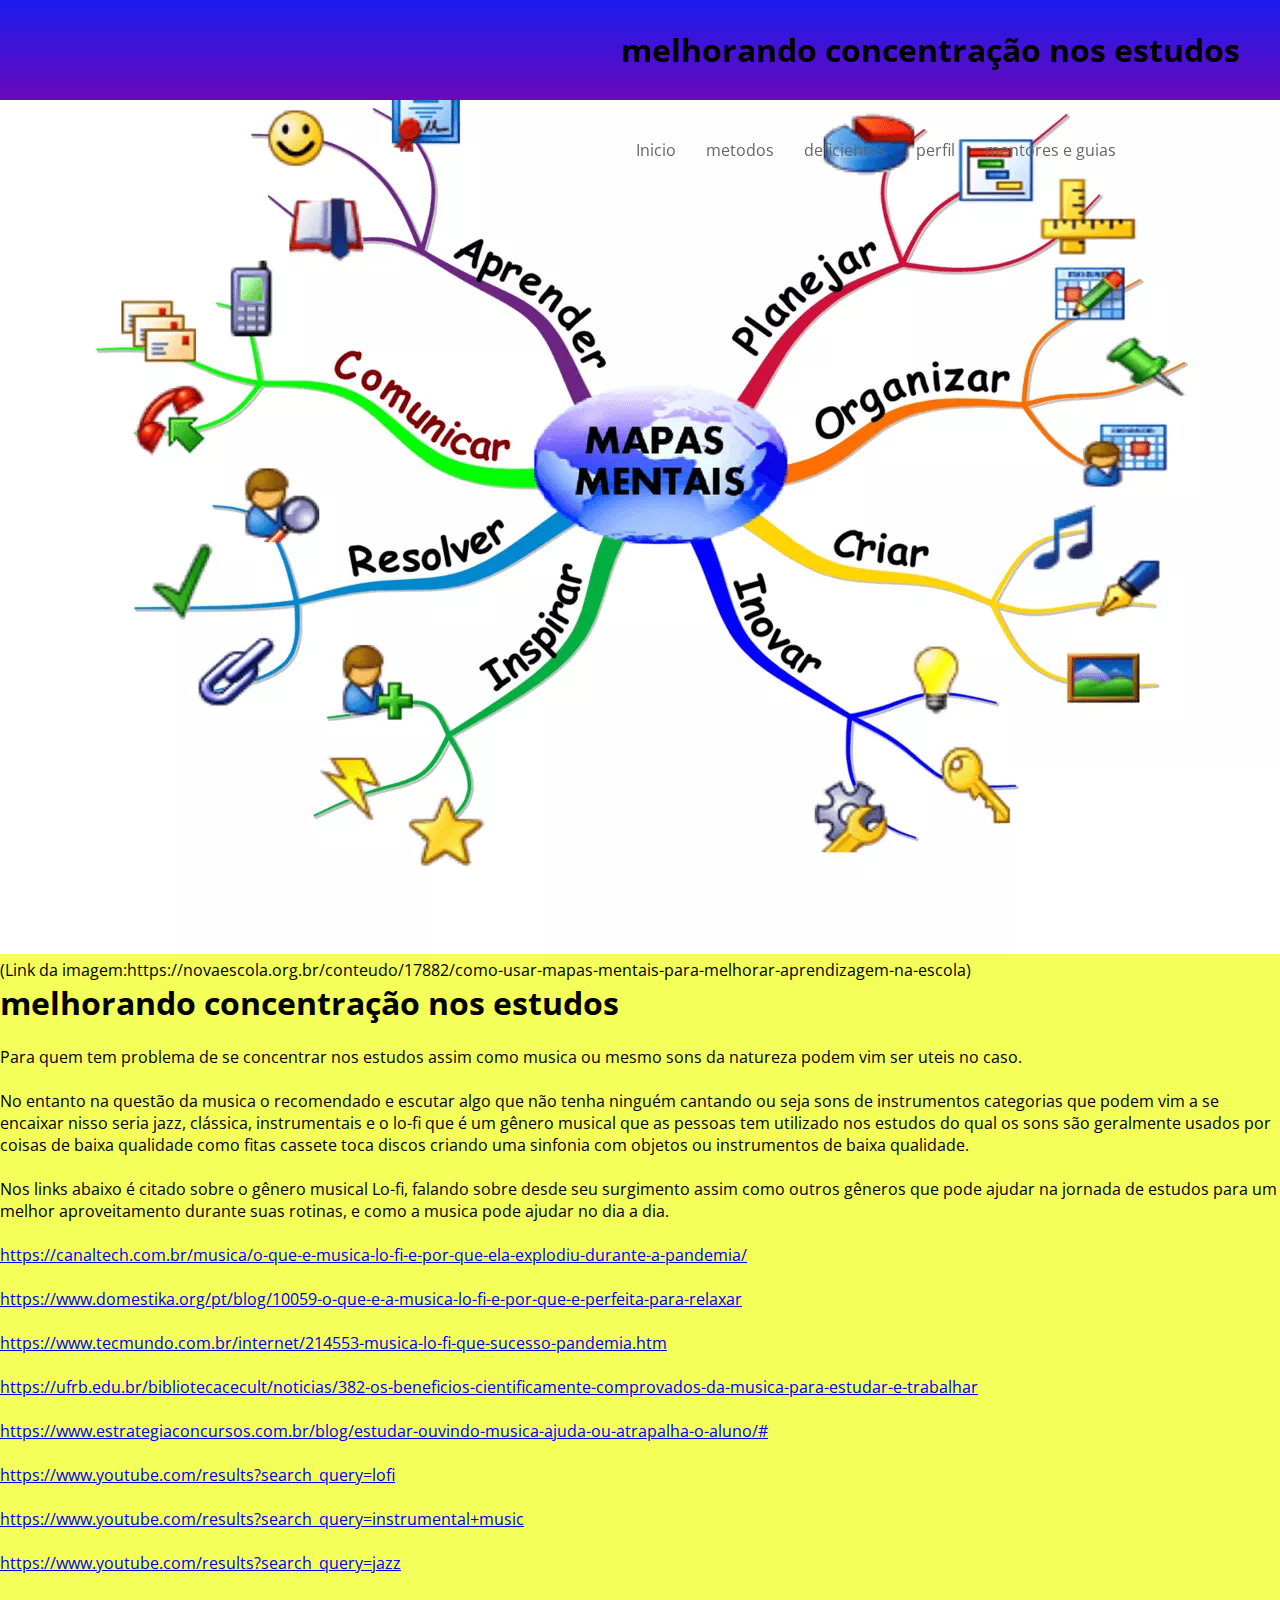
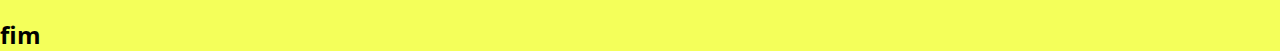
<file: atividade tcc blog/melhorandoconcentração.html>
<!DOCTYPE html>
<html lang="en">
<head>
    <meta charset="UTF-8">
    <meta name="viewport" content="width=device-width, initial-scale=1.0">
    <title>Blog de Estudos</title>
    <link rel="stylesheet" href="css/styles.css">
    <link rel="preconnect" href="https://fonts.googleapis.com">
<link rel="preconnect" href="https://fonts.gstatic.com" crossorigin>
<link href="https://fonts.googleapis.com/css2?family=Open+Sans:wght@300;400;600;700;800&display=swap" rel="stylesheet"> 

</head>
<body>
    <div class="container">
      
        <header>
          <nav>
             <div class="nav-container">
                
                <ul>
                  <h1>melhorando concentração nos estudos</h1>
                   <li><a href="index.html">Inicio</a></li>
                   <li><a href="metodos.html">metodos</a></li>
                   <li><a href="deficientes.html">deficientes</a></li>
                   <li><a href="perfil.html">perfil</a></li>
                   <li><a href="mentoreseguias.html">mentores e guias</a></li>
                </ul>
    
             </div>
          </nav>
        </header>
       </div>
       <img src="img/mapa-mental.webp"/>
       <p>(Link da imagem:https://novaescola.org.br/conteudo/17882/como-usar-mapas-mentais-para-melhorar-aprendizagem-na-escola)</p>
       <h1>melhorando concentração nos estudos</h1>
         <br>
         <p>Para quem tem problema de se concentrar nos estudos assim como musica ou mesmo sons da natureza podem vim ser uteis no caso.</p>
         <br>
         <p>No entanto na questão da musica o recomendado e escutar algo que não tenha ninguém cantando ou seja sons de instrumentos categorias que podem vim a se encaixar nisso seria jazz, clássica, instrumentais e o lo-fi que é um gênero musical que as pessoas tem utilizado nos estudos do qual os sons são geralmente usados por coisas de baixa qualidade como fitas cassete toca discos criando uma sinfonia com objetos ou instrumentos de baixa qualidade.</p>
         <br>
         <p>Nos links abaixo é citado sobre o gênero musical Lo-fi, falando sobre desde seu surgimento assim como outros gêneros que pode ajudar na jornada de estudos para um melhor aproveitamento durante suas rotinas, e como a musica pode ajudar no dia a dia.</p>
         <br>
         <p><a href="https://canaltech.com.br/musica/o-que-e-musica-lo-fi-e-por-que-ela-explodiu-durante-a-pandemia/">https://canaltech.com.br/musica/o-que-e-musica-lo-fi-e-por-que-ela-explodiu-durante-a-pandemia/</a></p>
         <br>
         <p><a href="https://www.domestika.org/pt/blog/10059-o-que-e-a-musica-lo-fi-e-por-que-e-perfeita-para-relaxar">https://www.domestika.org/pt/blog/10059-o-que-e-a-musica-lo-fi-e-por-que-e-perfeita-para-relaxar</a></p>
         <br>
         <p><a href="https://www.tecmundo.com.br/internet/214553-musica-lo-fi-que-sucesso-pandemia.htm">https://www.tecmundo.com.br/internet/214553-musica-lo-fi-que-sucesso-pandemia.htm</a></p>
         <br>
         <p><a href="https://ufrb.edu.br/bibliotecacecult/noticias/382-os-beneficios-cientificamente-comprovados-da-musica-para-estudar-e-trabalhar">https://ufrb.edu.br/bibliotecacecult/noticias/382-os-beneficios-cientificamente-comprovados-da-musica-para-estudar-e-trabalhar</a></p>
         <br>
         <p><a href="https://www.estrategiaconcursos.com.br/blog/estudar-ouvindo-musica-ajuda-ou-atrapalha-o-aluno/#">https://www.estrategiaconcursos.com.br/blog/estudar-ouvindo-musica-ajuda-ou-atrapalha-o-aluno/#</a></p>
         <br>
         <p><a href="https://www.youtube.com/results?search_query=lofi">https://www.youtube.com/results?search_query=lofi</a></p>
         <br>
         <p><a href="https://www.youtube.com/results?search_query=instrumental+music">https://www.youtube.com/results?search_query=instrumental+music</a></p>
         <br>
         <p><a href="https://www.youtube.com/results?search_query=jazz">https://www.youtube.com/results?search_query=jazz</a></p>
         <br>
         <br>
         <h2>fim</h2>
</body>
</html>
</file>
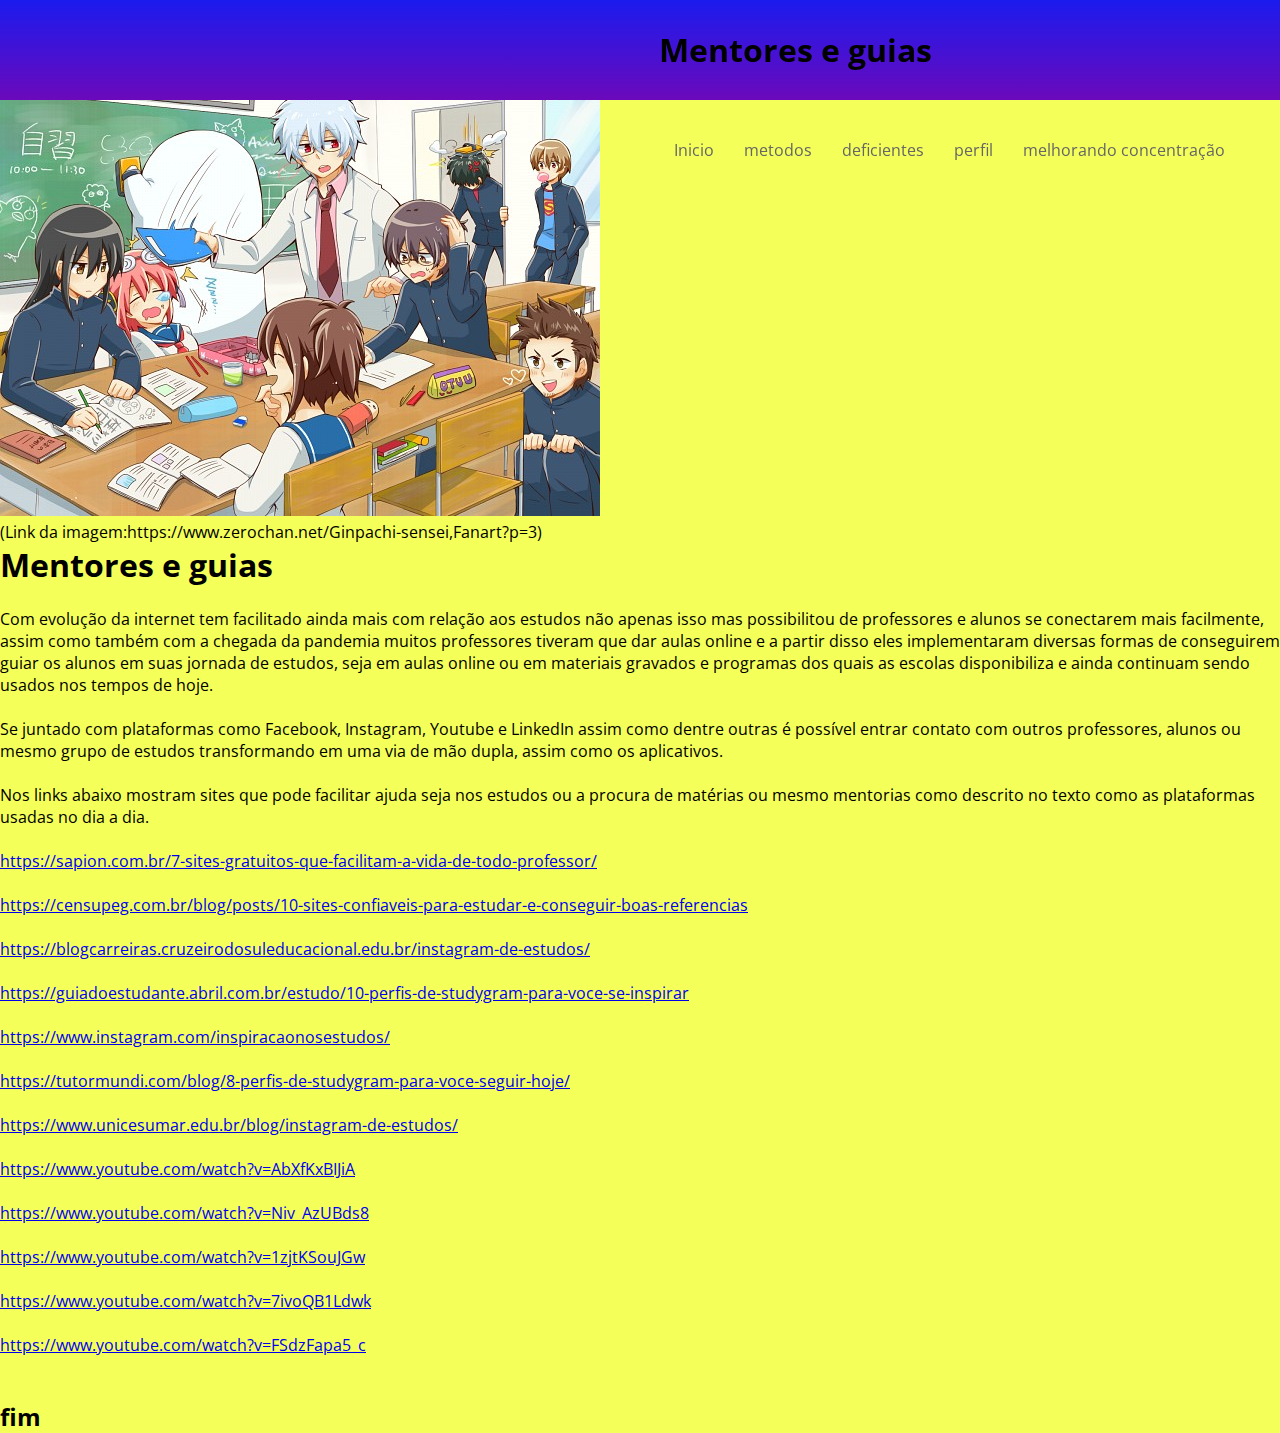
<file: atividade tcc blog/mentoreseguias.html>
<!DOCTYPE html>
<html lang="en">
<head>
    <meta charset="UTF-8">
    <meta name="viewport" content="width=device-width, initial-scale=1.0">
    <title>Blog de Estudos</title>
    <link rel="stylesheet" href="css/styles.css">
    <link rel="preconnect" href="https://fonts.googleapis.com">
<link rel="preconnect" href="https://fonts.gstatic.com" crossorigin>
<link href="https://fonts.googleapis.com/css2?family=Open+Sans:wght@300;400;600;700;800&display=swap" rel="stylesheet"> 

</head>
<body>
    <div class="container">
      
        <header>
          <nav>
             <div class="nav-container">
                
                <ul>
                  <h1>Mentores e guias</h1>
                   <li><a href="index.html">Inicio</a></li>
                   <li><a href="metodos.html">metodos</a></li>
                   <li><a href="deficientes.html">deficientes</a></li>
                   <li><a href="perfil.html">perfil</a></li>
                   <li><a href="melhorandoconcentração.html">melhorando concentração</a></li>
                </ul>
    
             </div>
          </nav>
        </header>
       </div>
       <br>
       <br>
       <br>
       <img src="img/Gintama.600.2026143.jpg"/>
       <p>(Link da imagem:https://www.zerochan.net/Ginpachi-sensei,Fanart?p=3)</p>
       <h1>Mentores e guias</h1>
       <br>
       <p>Com evolução da internet tem facilitado ainda mais com relação aos estudos não apenas isso mas possibilitou de professores e alunos se conectarem mais facilmente, assim como também  com a chegada da pandemia muitos professores tiveram que dar aulas online e a partir disso eles implementaram diversas formas de conseguirem guiar os alunos em suas jornada de estudos, seja em aulas online ou em materiais gravados e programas dos quais as escolas disponibiliza e ainda continuam sendo usados nos tempos de hoje. </p>
       <br>
       <p>Se juntado com plataformas como Facebook, Instagram, Youtube e LinkedIn  assim como dentre outras é possível entrar contato com outros professores, alunos ou mesmo grupo de estudos transformando em uma via de mão dupla, assim como os aplicativos.</p>
       <br>
       <p>Nos links abaixo mostram sites que pode facilitar ajuda seja nos estudos ou a procura de matérias ou mesmo mentorias como descrito no texto como as plataformas usadas no dia a dia.</p>
       <br>
       <p><a href="https://sapion.com.br/7-sites-gratuitos-que-facilitam-a-vida-de-todo-professor/">https://sapion.com.br/7-sites-gratuitos-que-facilitam-a-vida-de-todo-professor/</a></p>
       <br>
       <p><a href="https://censupeg.com.br/blog/posts/10-sites-confiaveis-para-estudar-e-conseguir-boas-referencias">https://censupeg.com.br/blog/posts/10-sites-confiaveis-para-estudar-e-conseguir-boas-referencias</a></p>
       <br>
       <p><a href="https://blogcarreiras.cruzeirodosuleducacional.edu.br/instagram-de-estudos/">https://blogcarreiras.cruzeirodosuleducacional.edu.br/instagram-de-estudos/</a></p>
       <br>
       <p><a href="https://guiadoestudante.abril.com.br/estudo/10-perfis-de-studygram-para-voce-se-inspirar">https://guiadoestudante.abril.com.br/estudo/10-perfis-de-studygram-para-voce-se-inspirar</a></p>
       <br>
       <p><a href="https://www.instagram.com/inspiracaonosestudos/">https://www.instagram.com/inspiracaonosestudos/</a></p>
       <br>
       <p><a href="https://tutormundi.com/blog/8-perfis-de-studygram-para-voce-seguir-hoje/">https://tutormundi.com/blog/8-perfis-de-studygram-para-voce-seguir-hoje/</a></p>
       <br>
       <p><a href="https://www.unicesumar.edu.br/blog/instagram-de-estudos/">https://www.unicesumar.edu.br/blog/instagram-de-estudos/</a></p>
       <br>
       <p><a href="https://www.youtube.com/watch?v=AbXfKxBIJiA">https://www.youtube.com/watch?v=AbXfKxBIJiA</a></p>
       <br>
       <p><a href="https://www.youtube.com/watch?v=Niv_AzUBds8">https://www.youtube.com/watch?v=Niv_AzUBds8</a></p>
       <br>
       <p><a href="https://www.youtube.com/watch?v=1zjtKSouJGw">https://www.youtube.com/watch?v=1zjtKSouJGw</a></p>
       <br>
       <p><a href="https://www.youtube.com/watch?v=7ivoQB1Ldwk">https://www.youtube.com/watch?v=7ivoQB1Ldwk</a></p>
       <br>
       <p><a href="https://www.youtube.com/watch?v=FSdzFapa5_c">https://www.youtube.com/watch?v=FSdzFapa5_c</a></p>
       <br>
       <br>
       <h2>fim</h2>
</body>
</html>
</file>
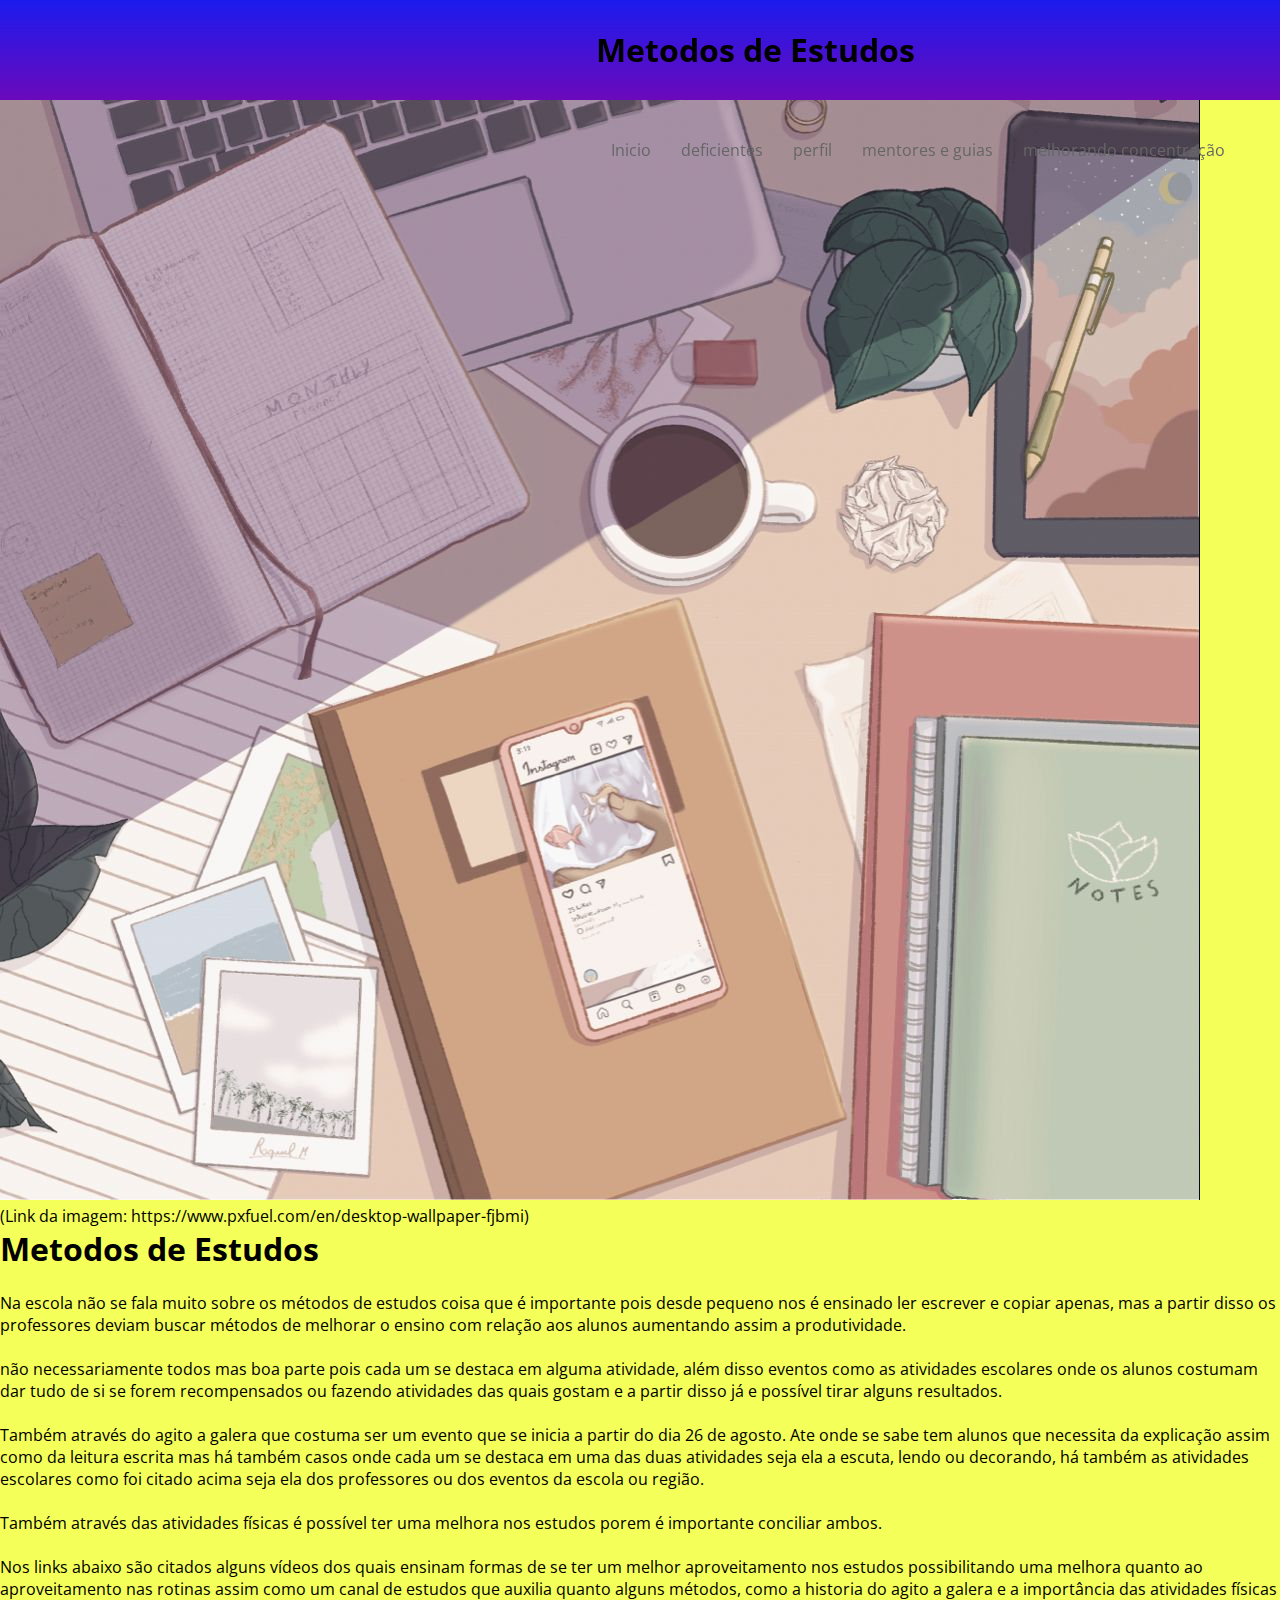
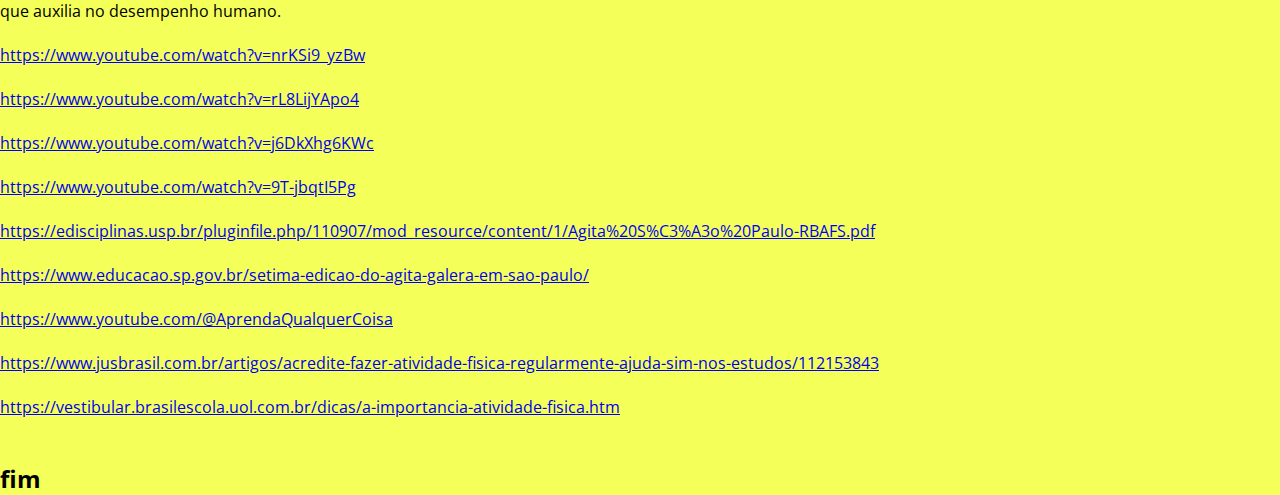
<file: atividade tcc blog/metodos.html>
<!DOCTYPE html>
<html lang="en">
<head>
    <meta charset="UTF-8">
    <meta name="viewport" content="width=device-width, initial-scale=1.0">
    <title>Metodos</title>
    <link rel="stylesheet" href="css/styles.css">
    <link rel="preconnect" href="https://fonts.googleapis.com">
<link rel="preconnect" href="https://fonts.gstatic.com" crossorigin>
<link href="https://fonts.googleapis.com/css2?family=Open+Sans:wght@300;400;600;700;800&display=swap" rel="stylesheet">

</head>
<body>
    <div class="container">
      
        <header>
          <nav>
             <div class="nav-container">
                
                <ul>
                  <h1>Metodos de Estudos</h1>
                   <li><a href="index.html">Inicio</a></li>              
                   <li><a href="deficientes.html">deficientes</a></li>
                   <li><a href="perfil.html">perfil</a></li>
                   <li><a href="mentoreseguias.html">mentores e guias</a></li>
                   <li><a href="melhorandoconcentração.html">melhorando concentração</a></li>
                </ul>
    
             </div>
          </nav>
        </header>
       </div>
       <img src="img/5b3b6079b1219c5a7e2fcc435c7bcaf9.jpg"/>
       <p>(Link da imagem: https://www.pxfuel.com/en/desktop-wallpaper-fjbmi)</p>
       <h1>Metodos de Estudos</h1>
        <br>

        <p>Na escola não se fala muito sobre os métodos de estudos coisa que é importante pois desde pequeno nos é ensinado ler escrever e copiar apenas, mas a partir disso os professores deviam buscar métodos de melhorar o ensino com relação aos alunos aumentando assim a produtividade.</p>
        <br>
        <p> não necessariamente todos mas boa parte pois cada um se destaca em alguma atividade, além disso eventos como as atividades escolares onde os alunos costumam dar tudo de si se forem recompensados ou fazendo atividades das quais gostam e a partir disso já e possível tirar alguns resultados. </p>
        <br>
        <p>Também através do agito a galera que costuma ser um evento que se inicia a partir do dia 26 de agosto. Ate onde se sabe tem alunos que necessita da explicação assim como da leitura escrita mas há também casos onde cada um se destaca em uma das duas atividades seja ela a escuta, lendo ou decorando, há também as atividades escolares como foi citado acima seja ela dos professores ou dos eventos da escola ou região. </p>
        <br>
        <p>Também através das atividades físicas é possível ter uma melhora nos estudos porem é importante conciliar ambos. </p>
        <br>
        <p>Nos links abaixo são citados alguns vídeos dos quais ensinam formas de se ter um melhor aproveitamento nos estudos possibilitando uma melhora quanto ao aproveitamento nas rotinas assim como um canal de estudos que auxilia quanto alguns métodos, como a historia do agito a galera e a importância das atividades físicas que auxilia no desempenho humano.</p>
        <br>
       <p><a href="https://www.youtube.com/watch?v=nrKSi9_yzBw">https://www.youtube.com/watch?v=nrKSi9_yzBw</a></p>
       <br>
       <p><a href="https://www.youtube.com/watch?v=rL8LijYApo4">https://www.youtube.com/watch?v=rL8LijYApo4</a></p>
       <br>
       <p><a href="https://www.youtube.com/watch?v=j6DkXhg6KWc">https://www.youtube.com/watch?v=j6DkXhg6KWc</a></p>
       <br>
       <p><a href="https://www.youtube.com/watch?v=9T-jbqtI5Pg">https://www.youtube.com/watch?v=9T-jbqtI5Pg</a></p>
       <br>
       <p><a href="https://edisciplinas.usp.br/pluginfile.php/110907/mod_resource/content/1/Agita%20S%C3%A3o%20Paulo-RBAFS.pdf">https://edisciplinas.usp.br/pluginfile.php/110907/mod_resource/content/1/Agita%20S%C3%A3o%20Paulo-RBAFS.pdf</a></p>
       <br>
       <p><a href="https://www.educacao.sp.gov.br/setima-edicao-do-agita-galera-em-sao-paulo/">https://www.educacao.sp.gov.br/setima-edicao-do-agita-galera-em-sao-paulo/</a></p>
       <br>
       <p><a href="https://www.youtube.com/@AprendaQualquerCoisa">https://www.youtube.com/@AprendaQualquerCoisa</a></p>
       <br>
       <p><a href="https://www.jusbrasil.com.br/artigos/acredite-fazer-atividade-fisica-regularmente-ajuda-sim-nos-estudos/112153843">https://www.jusbrasil.com.br/artigos/acredite-fazer-atividade-fisica-regularmente-ajuda-sim-nos-estudos/112153843</a></p>
       <br>
       <p><a href="https://vestibular.brasilescola.uol.com.br/dicas/a-importancia-atividade-fisica.htm">https://vestibular.brasilescola.uol.com.br/dicas/a-importancia-atividade-fisica.htm</a></p>
       <br>
       <br>
       <h2>fim</h2>
</body>
</html>
</file>
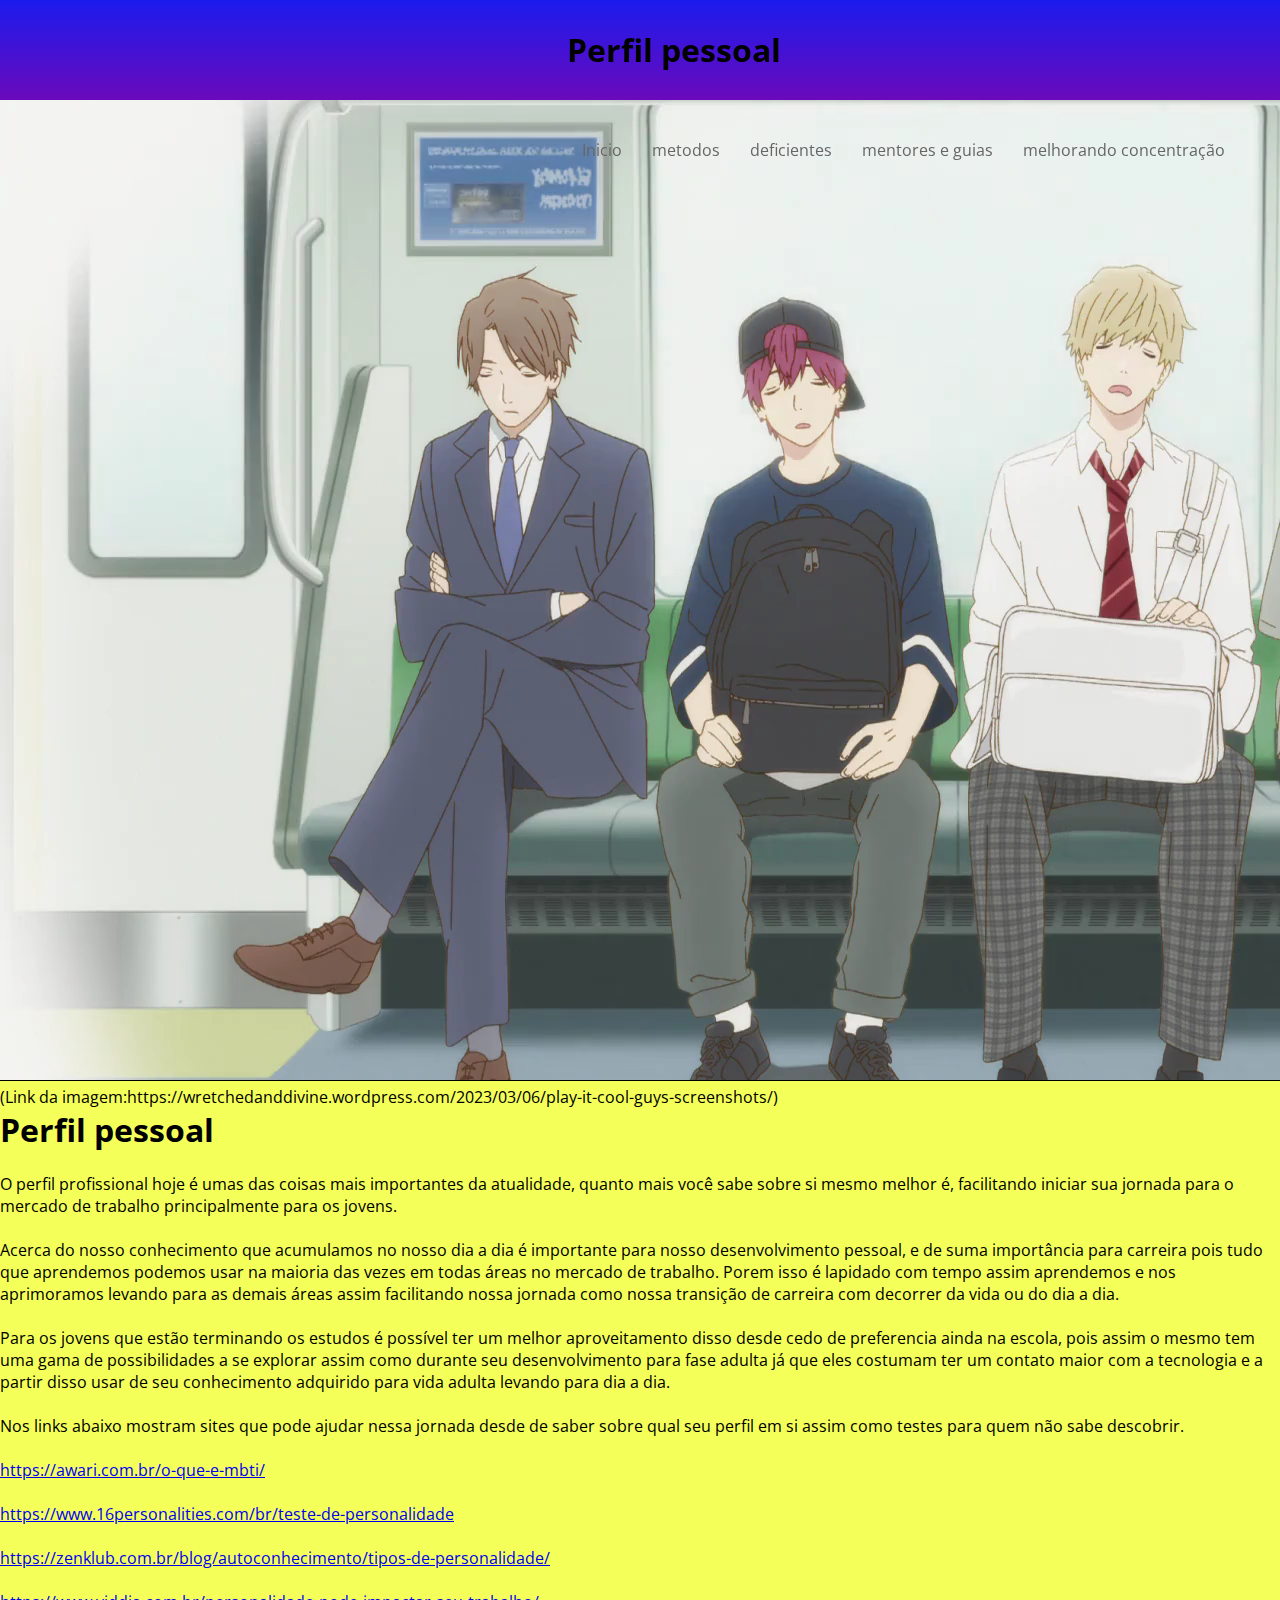
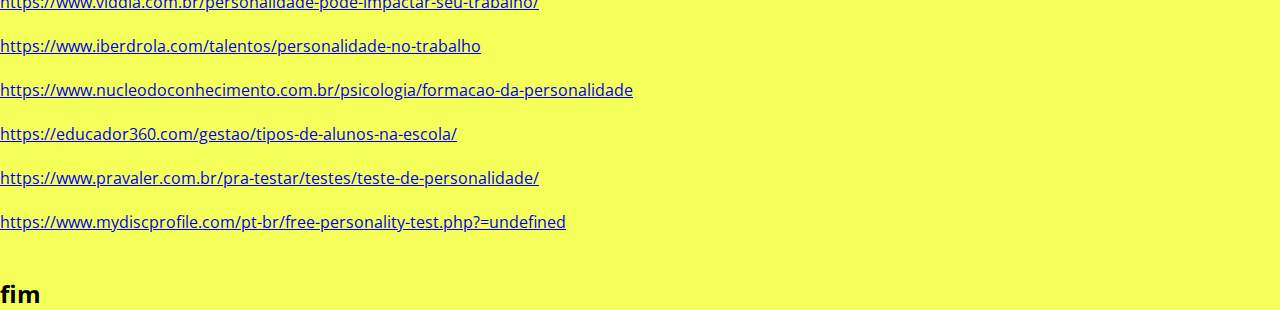
<file: atividade tcc blog/perfil.html>
<!DOCTYPE html>
<html lang="en">
<head>
    <meta charset="UTF-8">
    <meta name="viewport" content="width=device-width, initial-scale=1.0">
    <title>Blog de Estudos</title>
    <link rel="stylesheet" href="css/styles.css">
    <link rel="preconnect" href="https://fonts.googleapis.com">
<link rel="preconnect" href="https://fonts.gstatic.com" crossorigin>
<link href="https://fonts.googleapis.com/css2?family=Open+Sans:wght@300;400;600;700;800&display=swap" rel="stylesheet"> 

</head>
<body>
    <div class="container">
      
        <header>
          <nav>
             <div class="nav-container">
                
                <ul>
                  <h1>Perfil pessoal</h1>
                   <li><a href="index.html">Inicio</a></li>
                   <li><a href="metodos.html">metodos</a></li>
                   <li><a href="deficientes.html">deficientes</a></li>
                   <li><a href="mentoreseguias.html">mentores e guias</a></li>
                   <li><a href="melhorandoconcentração.html">melhorando concentração</a></li>
                </ul>
    
             </div>
          </nav>
        </header>
       </div>
       <img src="img/download-3-1.webp"/>
       <p>(Link da imagem:https://wretchedanddivine.wordpress.com/2023/03/06/play-it-cool-guys-screenshots/)</p>
       <h1>Perfil pessoal</h1>
       <br>
       <p>O perfil profissional hoje é umas das coisas mais importantes da atualidade, quanto mais você sabe sobre si mesmo melhor é, facilitando iniciar sua jornada para o mercado de trabalho principalmente para os jovens.</p>
       <br>
       <p>Acerca do nosso conhecimento que acumulamos no nosso dia a dia é importante para nosso desenvolvimento pessoal, e de suma importância para carreira pois tudo que aprendemos podemos usar na maioria das vezes em todas áreas no mercado de trabalho. Porem isso é lapidado com tempo assim aprendemos e nos aprimoramos levando para as demais áreas assim facilitando nossa jornada como nossa transição de carreira com decorrer da vida ou do dia a dia. </p>
       <br>
       <p>Para os jovens que estão terminando os estudos é possível ter um melhor aproveitamento disso desde cedo de preferencia ainda na escola, pois assim o mesmo tem uma gama de possibilidades a se explorar assim como durante seu desenvolvimento para fase adulta já que eles costumam ter um contato maior com a tecnologia e a partir disso usar de seu conhecimento adquirido para vida adulta levando para dia a dia.</p>
       <br>
       <p>Nos links abaixo mostram sites que pode ajudar nessa jornada desde de saber sobre qual seu perfil em si assim como testes para quem não sabe descobrir.</p>
       <br>
       <p><a href="https://awari.com.br/o-que-e-mbti/">https://awari.com.br/o-que-e-mbti/</a></p>
       <br>
       <p><a href="https://www.16personalities.com/br/teste-de-personalidade">https://www.16personalities.com/br/teste-de-personalidade</a></p>
       <br>
       <p><a href="https://zenklub.com.br/blog/autoconhecimento/tipos-de-personalidade/">https://zenklub.com.br/blog/autoconhecimento/tipos-de-personalidade/</a></p>
       <br>
       <p><a href="https://www.viddia.com.br/personalidade-pode-impactar-seu-trabalho/">https://www.viddia.com.br/personalidade-pode-impactar-seu-trabalho/</a></p>
       <br>
       <p><a href="https://www.iberdrola.com/talentos/personalidade-no-trabalho">https://www.iberdrola.com/talentos/personalidade-no-trabalho</a></p>
       <br>
       <p><a href="https://www.nucleodoconhecimento.com.br/psicologia/formacao-da-personalidade">https://www.nucleodoconhecimento.com.br/psicologia/formacao-da-personalidade</a></p>
       <br>
       <p><a href="https://educador360.com/gestao/tipos-de-alunos-na-escola/">https://educador360.com/gestao/tipos-de-alunos-na-escola/</a></p>
       <br>
       <p><a href="https://www.pravaler.com.br/pra-testar/testes/teste-de-personalidade/">https://www.pravaler.com.br/pra-testar/testes/teste-de-personalidade/</a></p>
       <br>
       <p><a href="https://www.mydiscprofile.com/pt-br/free-personality-test.php?=undefined">https://www.mydiscprofile.com/pt-br/free-personality-test.php?=undefined</a></p>
       <br>
       <br>
       <h2>fim</h2>
</body>
</html>
</file>
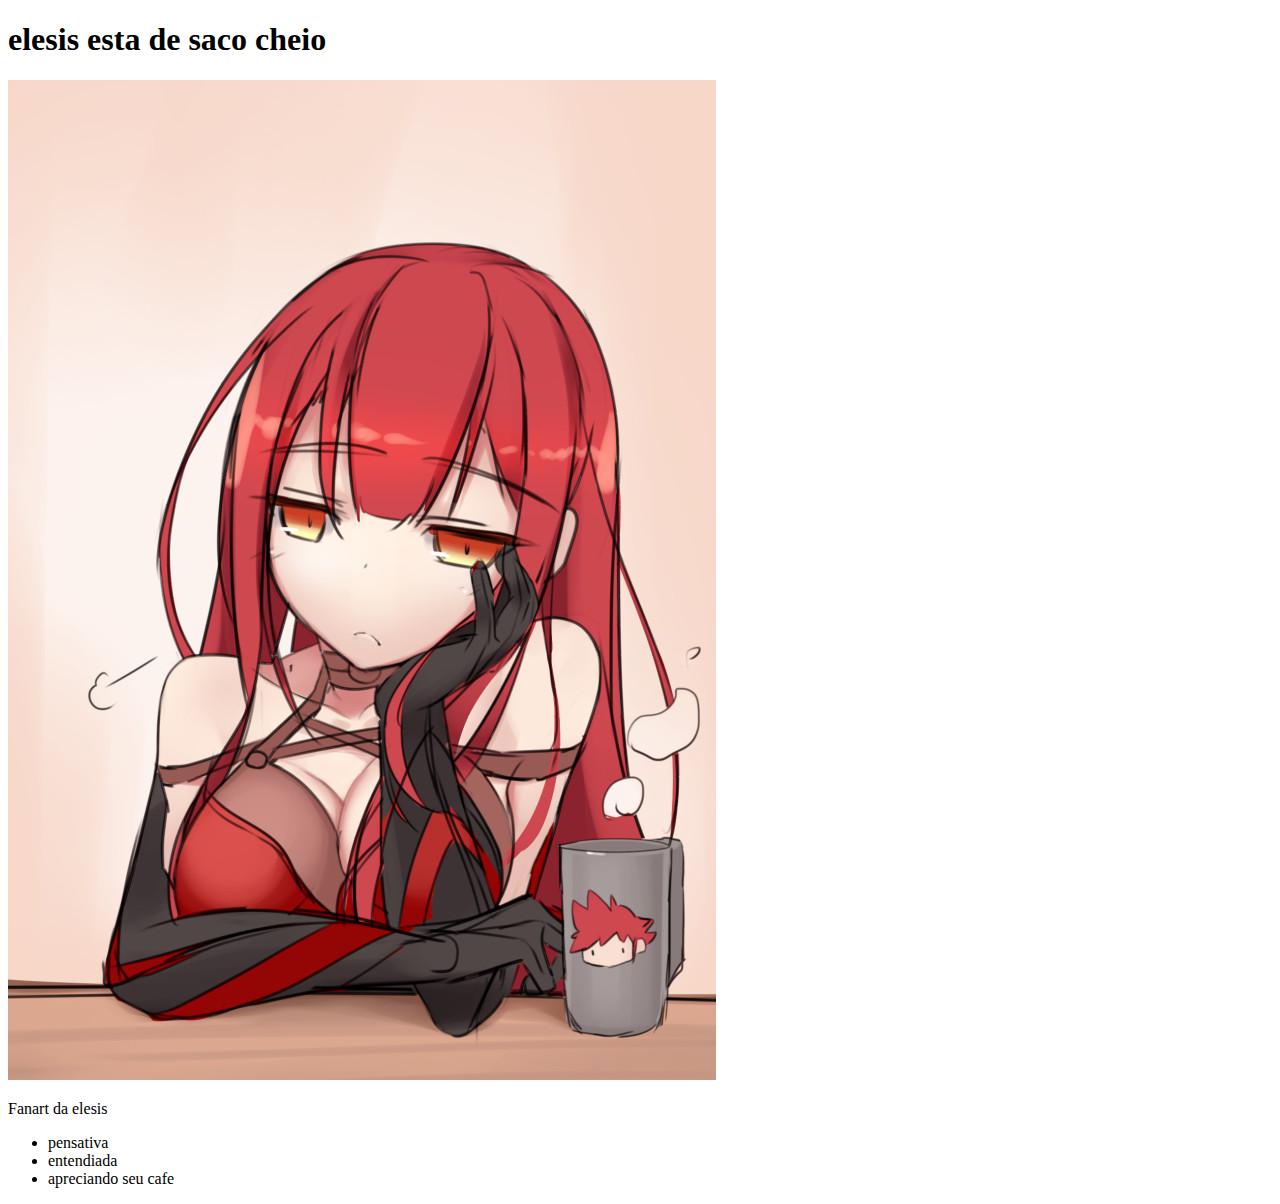
<file: 2_HTML/img/desafio.html>
<!DOCTYPE html>
<html lang="en">
<head>
    <meta charset="UTF-8">
    <meta name="viewport" content="width=device-width, initial-scale=1.0">
    <title>desafio</title>
</head>
<body>
    <h1>elesis esta de saco cheio</h1>
    <img src="jpg.png" alt="elesis esta tomando seu cafe enquanto esta pensando">
    <p>Fanart da elesis</p>
    <ul>
    <li>pensativa</li>
    <li>entendiada</li>
    <li>apreciando seu cafe</li>    
    </ul>
</body>
</html>
</file>
<file: 3_CSS/css/styles.css>
/*4 - External */
body {
    padding-bottom: 400px;
}

h3 {
    color: blue;
}

/*algum comentario*/
/*mais um comentario/*
/* terceiro comentario*/

/* classes*/
.paragraph {
background-color: #000;
color: aqua;
padding: 5px;
}

/* ids */
#exclusive-title {
    background-color: purple;
    color: yellow;
    padding: 10px;
    font-size: 40px;

}
/* ordem das regras*/
h2{
    border-bottom: 2px solid red;
}
.titulo{
    border-bottom: 3px solid blue;

}
#algum-titulo {
    border-bottom: 4px solid green;
}

/*nome de cores*/
.color-name{
    color:crimson;
}

/*hex*/
.hex{
    color: #55a398;
}
.hex-2{
    color:#691919;
}

/*aprofundando em hex*/
.simple-hex{
    color:#333;
}

.simple-hex-2{
    color:#a5f;
}

/*RGB*/
.rgb{
    color: rgb(255, 0, 0);
}

.mixed-rgb{
    color: rgb(199, 21, 47);
}

/*RGBA*/
.rgba{
    color: rgba(100,199 ,45,0.3);
}

/*HSL*/
.hsl{
    color: hsl(100, 20%, 50%);
}

.hsl-2{
    color: hsl(201, 44%, 69%);
}

/*background*/
.bg{
    background-color:#000;
    color: yellow;
}

.bg-2{
   background-color: rgb(200,20,40);
   color: #00eaff; 
}

/* background opacity*/
.bg-opacity{
   background-color: green;
   opacity: 0.2; 
}

.bg-opacity-2{
    background-color: #999;
    color:#000;
    opacity: 0.8; 
 }

 /*RGBA com opacidade*/
 .rgba-opacity{
    background-color: rgba(90,120,20,0.2);
    color: #000;
 }
 /*BG image*/
 .bg-image{
    background-image: url("../img/6d40afab1a299456da5b68f6aa20b9fb.jpg");
    padding: 10px;
    color: #fff;
 }

 /*Centralizando bg image*/
 .not-centered-bg,
 .centered-bg{
  height: 400px;
  width: 400px;
  background-image: url("../img/thumb-1920-752241.jpg");  

 }

 .centered-bg{
    background-position: center;
    background-size: cover;
 }

 /*largura e altura*/
.height-width{
    height: 200px;
    width: 100px;
    background-color: red;

}
.height-width-2{
    height: 300px;
    background-color: #333;
}

/*padding*/
.without-padding,.padding{
    background-color: #111;
    color: #fff;
}

.padding{
    background-color: #333;
    padding: 20px;
}

/*padding individual*/
.padding-individual{
    background-color: #222;
    color: #fff;
    padding-top: 5px;
    padding-left: 10px;
    padding-right: 20px;
    padding-bottom: 40px;
}

/*shorthand padding*/
.shorthand-padding{
    background-color: #444;
    padding: 6px 12px 18px 24px;
}

.shorthand-padding-2{
    background-color: #555;
    padding: 10x 20px;
}

/*padding com width*/
.without-border-box{
    background-color: #444;
    color: #fff;
    width: 400px;
    padding: 50px;
}

.border-box{
    background-color: #444;
    color: #fff;
    width: 400px;
    padding: 50px;
    box-sizing: border-box;
}

/*border*/
.border{
    border: 5px solid red;
    padding: 10px;
}

.border-2{
    border: 2px dotted #931;
    padding: 25px;
}

/*borda individual*/
.border-left{
    border-left: 3px solid red;
    background-color: #222;
    padding: 25px;
}

.border-botom{
    border-bottom: 5px double #399;
    background-color: #222;
    padding: 20px;
}

/*borda arredondada*/
.rounded-p{
    border: 4px solid blue;
    background-color: #000;
    color: blue;
    padding: 15px;
    border-radius: 15px;
}

.rounded-p-2{
   
    background-color: #000;
    color: blue;
    padding: 15px;
    border-radius: 15px;
}

/*margem*/
.margin{
margin: 10px;
background-color: #222;
}

.margin-top{
margin-top: 50px;
background-color: #444;
padding: 10px;
}

.margin-shorthand{
background-color: #666;
margin: 5px 10px 15px 20px;
}

/*box model*/
.box-model{
    margin: 20px;
    padding: 15px 25px;
    border: 3px solid #845;
    border-radius: 7px;
    width: 200px;
    height: 400px;
}

/*text align*/
.text-aligned{
    text-align: right;
}

.container-center{
    text-align: center;
    width: 300px;
    border: 1px solid red;
}

/*desafio 3*/
#box-model-challenge{
    margin: 15px;
    padding: 15px;
    border: 5px solid #459;
    outline: 5px solid #952;
    background-color: #123;
}

.challenge-title{
    background-color: #000;
    color: #fff;
    border: none;
}

/*text decoration*/
.underline{
    text-decoration: underline;
    color: #000;
}

.line-trough{
    text-decoration: line-through;
    color: #000;
}

.remove-underline{
    text-decoration: none;
    color: red;
}

/*text trasform*/
.upper{
    text-transform: uppercase;
}

.lower{
    text-transform: lowercase;
}

/*letter spacing*/
.spacing{
    letter-spacing: 5px;
}

/*fontes*/
.serif{
    font-family: Georgia;
}

.sans-serif{
    font-family: Helvetica;
}

.monospace{
    font-family:  "Courier New";
}

.cursive{
    font-family: cursive;
}

.fantasy{
    font-family: fantasy;
}

/* text style*/
.italic{
    font-style: italic;
}

.oblique{
    font-style: oblique;
}

/*font weight*/
.thin, .bold, .bolder{
    font-family: Helvetica;
}

.thin{
    font-weight: 100;
}

.bold{
    font-weight: 600;
}

.bolder{
    font-weight: 900;
}

/*font size*/
.small{
    font-size: 6px;
}

.big{
    font-size: 78px;
}

/*display*/
.inline-box{
    width: 50px;
    height: 50px;
    background-color: #4f8;
    margin: 10px;
    display: inline-block;
}

.block{
    background-color: #333;
    display: block;
    margin: 10px;
}

.invisible{
    display: none;
}

/*static*/
.static{
    position: static;
    background-color: #391;
    color: #fff;
    width: 100px;
    height: 100px;
}

/*relative*/
.relative{
    position: relative;
    background-color: #224;
    color: #fff;
    width: 100px;
    height: 100px;
    top: 100px;
    left: 40px; 
}

/*absolute*/
.absolute{
    position: absolute;
    background-color: #964;
    color: #fff;
    width: 100px;
    height: 100px;
    top: 2px;
    right: 2px;
}

/* absolute e relative */
.relative-container{
    width: 300px;
    height: 300px;
    border: 1px solid red;
    margin-top: 120px;
    position: relative;
}

.absolute-1,
.absolute-2{
    width: 50px;
    height: 50px;
    background-color: #422;
    position: absolute;
}

.absolute-1{
   top: 10px;
   left: 10px;
}

.absolute-2{
 bottom: 10px;
 right: 10px;
}

/*fixed*/
.fixed{
    width: 100px;
    height: 100px;
    background-color: #851;
    border: 1px solid blue;
    position: fixed;
    top: 50px;
    right: 100px;
}

/*sticky*/
.sticky{
    width: 100px;
    height: 100px;
    background-color: #994;
    border: 1px solid green;
    position: sticky;
    top: 10px;
}

.absolute-3,
.absolute-4,
.absolute-5{
    width: 50px;
    height: 50px;
    background-color: #123;
    position: absolute;
}

.absolute-3{
    top: 0;
    left: 0;
    z-index: 3;
}

.absolute-4{
    top: 10px;
    left: 10px;
    background-color: #246;
    z-index: 2;
}

.absolute-5{
    top: 40px;
    left: 40px;
    background-color: #453;
    z-index: 1;
}
</file>
<file: 3_CSS/css/lists.css>
ul{
    border: 1px solid blue;
    padding: 20px;

}

li{
    color: darkblue;
}
</file>
<file: 3_CSS/css/titles.css>
h4{
    background-color: purple;
    color: white;
}
</file>
<file: atividade tcc blog/css/styles.css>
html{
    font-family: 'Open Sans',sans-serif;
}

body{
    margin: 0;
    background-color: rgb(244, 255, 90);

}



 h1,h2, h3, h4, h5, p, span{
    margin: 0;
    color: black;
}

.container { 
    max-width: 1920px;
    width: 100%;
}

/*header*/
header{
    position: relative
    top 0;
    height: auto;
    width: 100%;
    
    
}

/*navbar*/
nav{
    position: fixed;
    top: 0;
    height: 100px;
    width: 100%;
    z-index: 1;
    background-image: linear-gradient(to bottom, rgb(27, 27, 238),rgb(107, 9, 187));
    border-bottom: 1 px solid#797777 ;
}

nav::after{
    clear: both;
    content: "";
    display: block;
}

.nav-container {
    max-width: 1200px;
    position: relative;
    margin-right: auto;
    margin-left: auto;
}

.nav-container ul{
    float: right;
    height: 100px;
    line-height: 100px;
    margin: 0;
}

.nav-container li {
    list-style: none;
    float: left;
    margin: 0 15px;
}

.nav-container li a{
    text-decoration: none;
    color: #666;
    transition: .5s;
}
</file>
